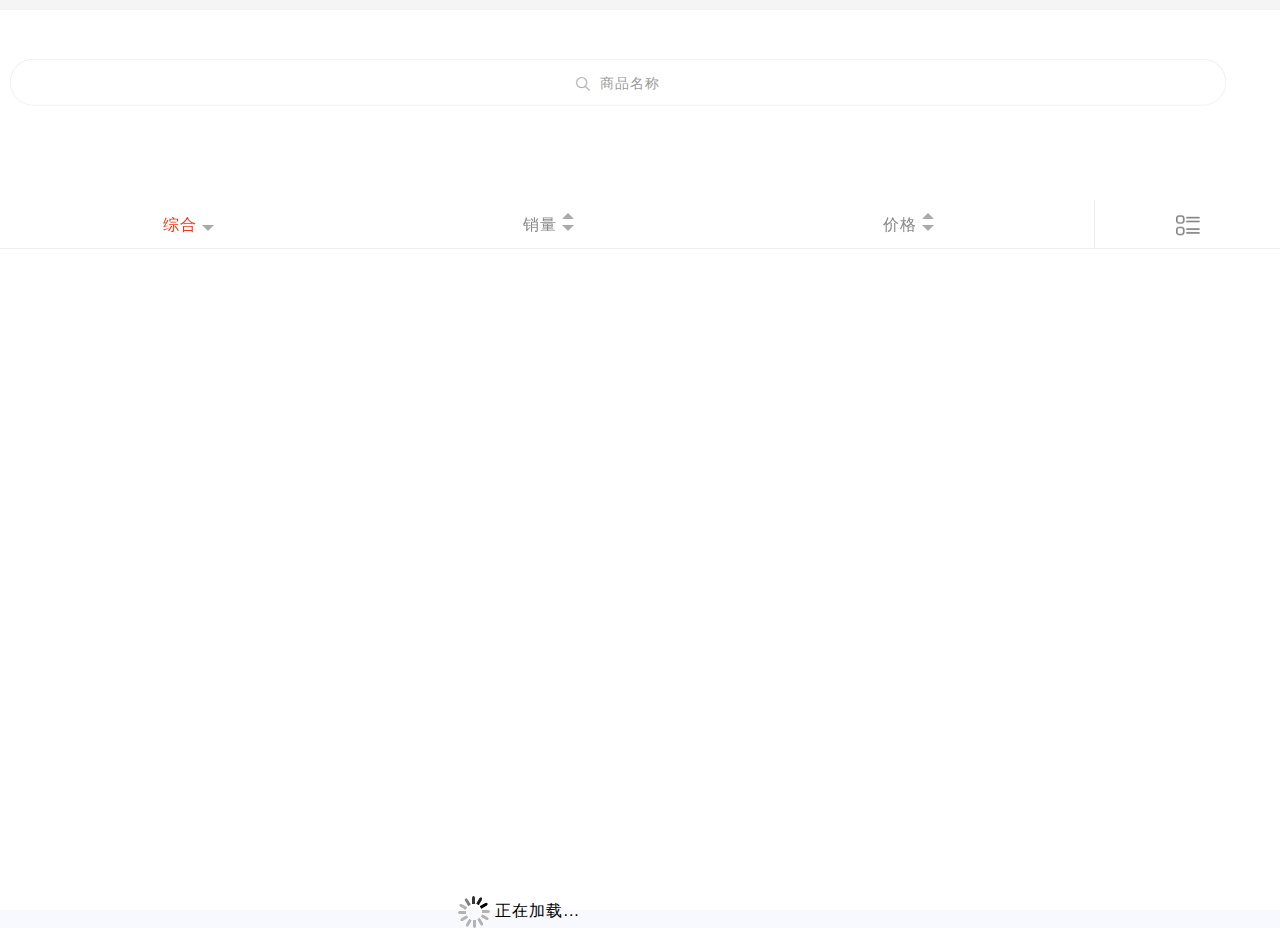
<file: index.html>
<!DOCTYPE html>
<html lang="en">

<head>
  <meta charset="UTF-8">
  <meta name="viewport" content="width=device-width, initial-scale=1.0">
  <meta http-equiv="X-UA-Compatible" content="ie=edge">
  <title>Document</title>
  <link rel="stylesheet" href="css/weui.min.css">
  <link rel="stylesheet" href="css/jquery-weui.min.css">
  <link rel="stylesheet" href="css/swiper.min.css">
  <link rel="stylesheet" href="css/index1.css">
  <link rel="stylesheet" href="http://at.alicdn.com/t/font_488112_jwsm2fctrw.css">

</head>

<body class="shop_index">
  <div class="menu-fixed">
    <header class="head bgc-t">
      <div class="fanhui back" id="back">
        <a href="javascript:;"><img src="images/back.png"></a>
      </div>
      <div class="span1 c000">淘宝</div>
      <div class="gengduo">
        <a href="my.html"> <i class="iconfont icon-person_line"></i></a>

      </div>

    </header>
    <div class="weui_search_bar bgc-t" id="search_bar">
      <form class="weui_search_outer">
        <div class="weui_search_inner">
          <i class="weui_icon_search"></i>
          <input type="search" class="weui_search_input" id="search_input" placeholder="商品名称" required />
          <a href="javascript:" class="weui_icon_clear" id="search_clear"></a>
        </div>
        <label for="search_input" class="weui_search_text" id="search_text">
          <i class="weui_icon_search"></i>
          <span>商品名称</span>
        </label>
      </form>
      <a href="javascript:" class="weui_search_ok" id="search">查询</a>
    </div>
    <div class="swiper-container swiper_taobao swiper1" style="display: none">
      <div class="swiper-wrapper ">
        <div class='swiper-slide'>
          <a href='javascript:;'>
            <img class='news-row-center w100' src="images/tb1.jpg">
          </a>
        </div>
        <div class='swiper-slide'>
          <a href='javascript:;'>
            <img class='news-row-center w100' src="images/tb2.jpg">
          </a>
        </div>
        <div class='swiper-slide'>
          <a href='javascript:;'>
            <img class='news-row-center w100' src="images/tb3.jpg">
          </a>
        </div>
        <div class='swiper-slide'>
          <a href='javascript:;'>
            <img class='news-row-center w100' src="images/tb4.jpg">
          </a>
        </div>
        <div class='swiper-slide'>
          <a href='javascript:;'>
            <img class='news-row-center w100' src="images/tb5.jpg">
          </a>
        </div>
      </div>
      <div class="swiper-pagination" style="bottom: 5px;"></div>
    </div>
    <div class="swiper-container swiper_tianmao swiper1" style="display: none">
      <div class="swiper-wrapper ">
        <div class='swiper-slide'>
          <a href='javascript:;'>
            <img class='news-row-center w100' src="images/tm1.jpg">
          </a>
        </div>
        <div class='swiper-slide'>
          <a href='javascript:;'>
            <img class='news-row-center w100' src="images/tm2.jpg">
          </a>
        </div>
        <div class='swiper-slide'>
          <a href='javascript:;'>
            <img class='news-row-center w100' src="images/tm3.jpg">
          </a>
        </div>
        <div class='swiper-slide'>
          <a href='javascript:;'>
            <img class='news-row-center w100' src="images/tm4.jpg">
          </a>
        </div>
        <div class='swiper-slide'>
          <a href='javascript:;'>
            <img class='news-row-center w100' src="images/tm5.jpg">
          </a>
        </div>
      </div>
      <div class="swiper-pagination" style="bottom: 5px;"></div>
    </div>
    <div class="swiper-container  swiper2 bcfff">
      <div class="swiper-wrapper">
        <div class='swiper-slide'>
          <div class="weui-row" id="menu">
          </div>
        </div>
        <div class='swiper-slide'>
          <div class="weui-row" id="menu1">
          </div>
        </div>
        <div class='swiper-slide'>
          <div class="weui-row" id="menu2">
          </div>
        </div>
        <div class='swiper-slide'>
          <div class="weui-row" id="menu3">
          </div>
        </div>
        <div class='swiper-slide'>
          <div class="weui-row" style="width: 94%" id="menu4">
          </div>
        </div>
      </div>
    </div>
    <div class="goods-search-list-nav">
      <ul id="nav_ul">
        <li><a href="javascript:void(0);" class="choice_unit current posr" id="sort_default">综合<span class="bottom"
              data-name=""></span></a></li>
        <li><a href="javascript:void(0);" class="choice_unit posr" id="search_adv">销量<span class="top"
              data-name="total_sales_asc">234</span><span data-name="total_sales_des" class="bottom"></span></a></li>
        <li><a href="javascript:void(0);" class="choice_unit posr" id="price">价格<span class="top"
              data-name="price_asc"></span><span class="bottom" data-name="price_des"></span></a></li>
      </ul>
      <div class="browse-mode"><a href="javascript:void(0);" id="show_style"><span class="browse-list"></span></a></div>

    </div>
  </div>

  <div class="container-index posr">
    <div style="background-color: #f5f5f5;height:10px;width:100%;"></div>
    <!-- <div class="menu">
            <ul id="menu">
            </ul>
        </div> -->
    <div class="container product-list" name="product-list">

    </div>
    <div class="comment_nextpage loading-more" style="position: absolute;bottom:0rem;left: 35%;">
      <div class="weui-infinite-scroll" style="padding-bottom:12px;">
        <img src="./images/loading.gif" style="vertical-align: middle;width: initial">
        正在加载...
      </div>
    </div>
    <div class="comment_nextpage loading-more1" style="position: absolute;bottom:0rem;left: 35%;display: none">
      <div class="weui-infinite-scroll" style="padding-bottom:12px;">
        已经到底了
      </div>
    </div>
  </div>
  <script src="js/jquery-3.3.1.min.js"></script>
  <script src="js/swiper.min.js"></script>
  <script src="js/jquery-weui.min.js"></script>
  <script src="js/index.js"></script>
  <script type="text/javascript">
    var loadMenuComplete = false;
    var loadItemComplete = false;
    var isEnd = false;
    var search = {
      pager_offset: 1,
      category_code: "",
      product_name: "数码",
      sort: ''
    }
    $.getUrlParam = function (name) {
      var reg = new RegExp("(^|&)" + name + "=([^&]*)(&|$)");
      var r = window.location.search.substr(1).match(reg);
      if (r != null) return unescape(r[2]);
      return null;
    }
    var shop_class = $.getUrlParam('params');
    shop_class = "tianmao"
    if (shop_class != null) {
      localStorage.setItem("shop_class", shop_class);
    } else {
      shop_class = localStorage.getItem("shop_class");
    }

    // window.jsInterface.getUserId();

    function callbackUserId(uid) {
      uid = 100161
      if (uid) {
        localStorage.setItem("uid", uid);
      }
    }
    $(function () {
      callbackUserId()
      $.ajax({
        type: "GET",
        url: "http://47.99.93.123:9090/rest/getCategory",
        dataType: "json",
        data: {
          parentId: 0,
          grade: 0
        },
        success: function (response) {
          $("#menu").html("");
          loadMenuComplete = true;
          var data = response.data;
          console.log(data)
          if (data && data.length > 0) {
            var data1 = data.slice(0, 10)
            var data2 = data.slice(10, 20)
            var data3 = data.slice(20, 30)
            var data4 = data.slice(30, 40)
            var data5 = data.slice(40, data.length)
            $.each(data1, function (index, item) {
              $("#menu").append("<div class='weui-col-20' data-test='" + item.name + "' data-code='" +
                item.id +
                "'><span>" + item.name + "</span></div>");
            });
            $.each(data2, function (index, item) {
              $("#menu1").append("<div class='weui-col-20' data-test='" + item.name +
                "' data-code='" + item.id +
                "'>" + item.name + "</div>");
            });
            $.each(data3, function (index, item) {
              $("#menu2").append("<div class='weui-col-20' data-test='" + item.name +
                "' data-code='" + item.id +
                "'>" + item.name + "</div>");
            });
            $.each(data4, function (index, item) {
              $("#menu3").append("<div class='weui-col-20' data-test='" + item.name +
                "' data-code='" + item.id +
                "'>" + item.name + "</div>");
            });
            $.each(data5, function (index, item) {
              $("#menu4").append("<div class='weui-col-20' data-test='" + item.name +
                "' data-code='" + item.id +
                "'>" + item.name + "</div>");
            });
            $("#menu .weui-col-20,#menu1 .weui-col-20").click(function (e) {
              if (e && e.target) {
                $("#search_input").val("");
                var event = e.target;
                search.category_code = search.category_code ? search.category_code : "";
                search.sort = search.sort ? search.sort : "";
                search.pager_offset = 1;
                search.product_name = $(this).data('test');
                $("div[name='product-list']").html("");
                getPageList(search);
              }
            });
          }
        }
      });
      init();
    })


    function init() {
      $("div[name='product-list']").html("");
      getPageList();
    }
    $("body").on("click", "#nav_ul li", function () {
      $('#nav_ul li').find('.choice_unit').removeClass("current");
      search.category_code = search.category_code ? search.category_code : "";
      search.product_name = search.product_name ? search.product_name : "";
      search.pager_offset = 1;
      $(this).find('.choice_unit').addClass("current");
      if ($(this).find('span.top').hasClass('current')) {
        $('#nav_ul li span.top,#nav_ul li span.bottom').removeClass("current");
        $(this).find('span.bottom').addClass("current").siblings().removeClass("current");
        var aaa = $(this).find('span.bottom').data('name');
        search.sort = $(this).find('span.bottom').data('name');
      } else {
        $('#nav_ul li span.top,#nav_ul li span.bottom').removeClass("current");
        $(this).find('span.top').addClass("current").siblings().removeClass("current");
        search.sort = $(this).find('span.top').data('name');
      }
      $("div[name='product-list']").html("");
      getPageList(search);

    })
    $("#search").click(function () {
      search.product_name = $("#search_input").val();
      search.category_code = search.category_code ? search.category_code : "";
      search.sort = search.sort ? search.sort : "";
      search.pager_offset = 1;
      if (search.product_name == '') {
        $.showDialog({
          content: "请输入搜索内容",
          type: "toast",
          duration: 2000,
          okCallback: function () {}
        });
        return false;
      } else {
        $("div[name='product-list']").html("");
        getPageList(search);

      }

    });
    $("div[name='product-list']").click(function (e) {
      if (e && e.target) {
        var target = e.target;
        var product_code = 0;
        if (target.dataset && target.dataset.code) {
          product_code = target.dataset.code;
          user_type = target.dataset.type;
          window.location.href = "detail.html?product_code=" + product_code;
        }

      }
    });
    $(window).scroll(function (e) {
      var scrollTop = $(window).scrollTop();
      var documentHeight = $(document).height();
      var windowHeight = $(window).height();
      if ((scrollTop >= (documentHeight - windowHeight)) && scrollTop > 550) {
        search.pager_offset += 1;
        var active = $(".active");
        if (active && active.length > 0 && active[0].dataset) {
          search.category_code = active[0].dataset.code;
        }

        if (isEnd) {
          $('.loading-more').hide()
          $('.loading-more1').show()
        } else {
          $('.loading-more1').hide()
          $('.loading-more').show()
          getPageList(search);
        }
      }
    });

    function getPageList() {
      $.ajax({
        type: "GET",
        url: "http://47.99.93.123:9090/rest/goodsList",
        dataType: "json",
        data: {
          keyword: search.product_name,
          pageSize: 20,
          pageIndex: search.pager_offset,
          sortName: search.sort,
          isCoupon: 0,
        },
        success: function (response) {
          var data = response.data.lists;
          console.log(data)
          loadItemComplete = true;
          if (data && data.length > 0) {
            $.each(data, function (index, item) {
              var imageUrl = item.imageInfo.imageList[0].url;
              var price = item.priceInfo.price ? item.priceInfo.price + '.00' : "0.00";
              if (imageUrl) {
                imageUrl = imageUrl.replace(/\\/g, "/");
              }
              $("div[name='product-list']").append("<div class='items'" +
                "' data-code='" + item.skuId +
                "'>" +
                "<img src=" + imageUrl +
                " data-code='" + item.skuId + "'>" +
                "<div class='infor posr' data-type='" + item.user_type +
                "' data-code='" + item.skuId + "'>" +
                "    <a href='#' class='desc' " +
                "' data-code='" + item.skuId + "'>" + item.skuName +
                "</a>" +
                "<p class='price-infor' data-code='" + item.skuId + "'>" +
                "<span class='price' data-code='" + item.skuId + "'>" + price +
                "</span><span class='price-unit'>NTOKEN/NUSD</span>" +
                "<span class='type tmall' data-code='" + item.skuId + "'>&nbsp;</span>" +
                "<span class=' tsales'>已售&nbsp;" + item.inOrderCount30Days + "</span>" +
                "</p>" +
                "<div class='coupon-infor fs'>50%积分回馈，相当于5折消费</div>" +
                "</div>" +
                "</div>"
              )
            });
            if (shop_class == 'taobao') {
              $('.menu-fixed,.tmall').removeClass('tianmao_shop').addClass('taobao_shop');
              $('.span1').html('淘宝');
              $('.swiper_taobao').show();
              $("#show_style").find('span').removeClass('browse-grid').addClass('browse-list')
              $('.product-list').find('.items').removeClass('item1').addClass('item')
            } else if (shop_class == 'tianmao') {
              $('.menu-fixed,.tmall').removeClass('taobao_shop').addClass('tianmao_shop');
              $('.span1').html('天猫');
              $('.swiper_tianmao').show();
              $("#show_style").find('span').removeClass('browse-list').addClass('browse-grid')
              $('.product-list').find('.items').removeClass('item').addClass('item1')
            }
            // if ($('#show_style').find('span').hasClass('browse-list')) {
            //   $('.product-list').find('.items').removeClass('item1').addClass('item')
            // } else {
            //   $('.product-list').find('.items').removeClass('item').addClass('item1')
            // }
            $("body").on("click", "#show_style .browse-list", function () {
              $(this).removeClass('browse-list').addClass('browse-grid')
              $('.product-list').find('.items').removeClass('item').addClass('item1')

            });
            $("body").on("click", "#show_style .browse-grid", function () {
              $(this).removeClass('browse-grid').addClass('browse-list')
              $('.product-list').find('.items').removeClass('item1').addClass('item')
            })
          } else {
            isEnd = true;
          }
        }
      });
    }
    var swiper = new Swiper('.swiper1', {
      observer: true,
      observeParents: true,
      pagination: {
        el: '.swiper-pagination',
        clickable: true,
      },
      autoplay: {
        delay: 2500,
        disableOnInteraction: false,
      },
      loop: true
    });

    var swiper = new Swiper('.swiper2', {

    });
  </script>
</body>

</html>
</file>
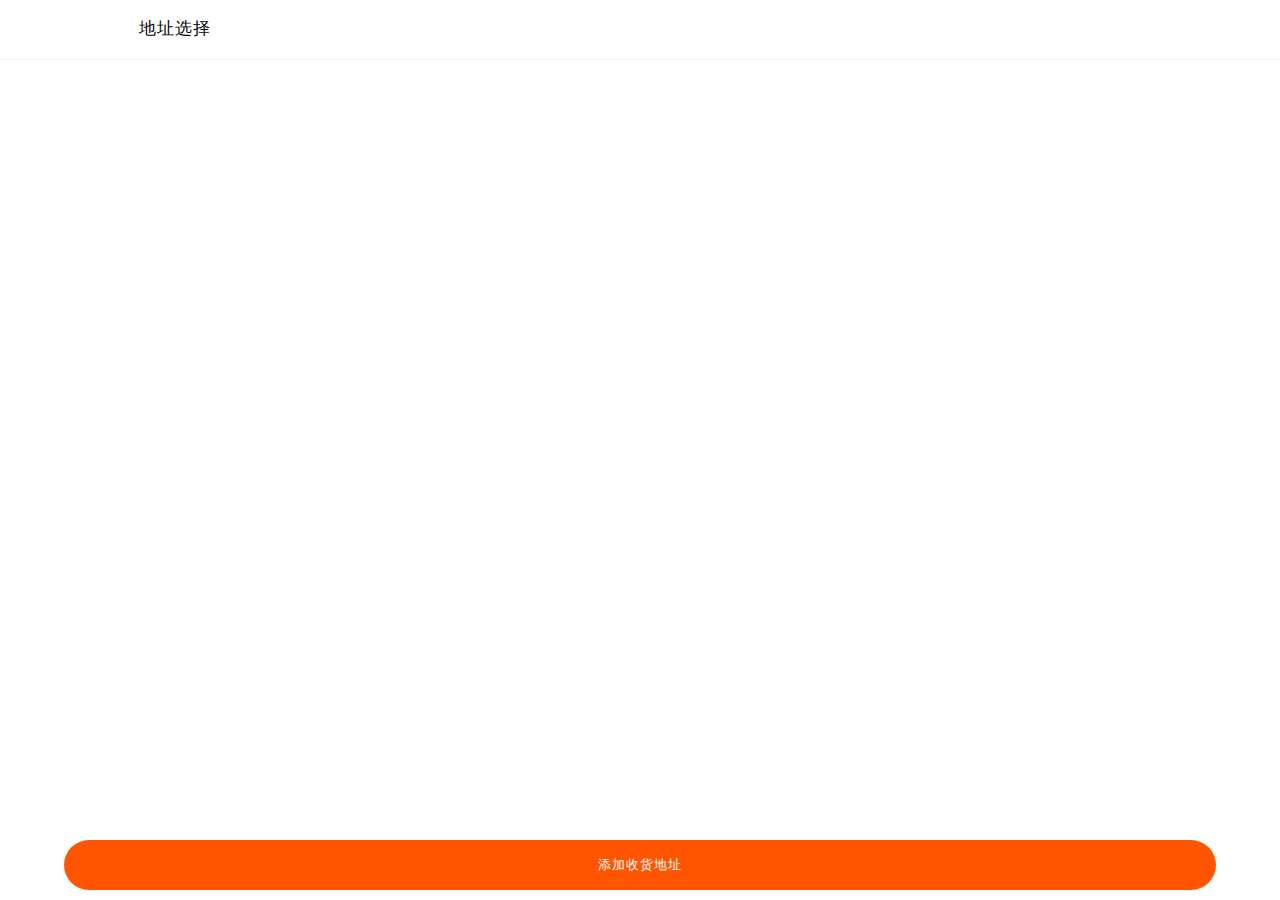
<file: address.html>
<!DOCTYPE html>
<html lang="en">

<head>
  <meta charset="UTF-8">
  <meta name="viewport" content="width=device-width, initial-scale=1.0">
  <meta http-equiv="X-UA-Compatible" content="ie=edge">
  <title>地址选择</title>
  <link rel="stylesheet" href="css/index1.css">
  <link rel="stylesheet" href="http://at.alicdn.com/t/font_488112_jwsm2fctrw.css">
  <style type="text/css">

  </style>
</head>

<body class="bcfff">
  <div class="menu-fixed line-bottom">
    <header class="head bcfff">
      <div class="fanhui back" name="back">
        <a href="javascript:;"><i class="iconfont icon-arrowleft cfff"></i></a>
      </div>
      <div class="span1 cfff">地址选择</div>
    </header>
  </div>
  <div class="container address-list">
    <div name="address-list" id="address-list">
      <!-- <div class='address-item'>
        <div class="address-item-left">
          <p class="name">姓名&nbsp;&nbsp;手机</p>
          <div class="address">
            <span>默认地址</span>
            地址地址地址地址地址地址地址地址地址地址地址地址地址地址地址地址
          </div>
        </div>
        <div class='address-item-right'>
          <div class='upp-action'>
            编辑
          </div>
        </div>
      </div> -->
    </div>
    <div class="submit-btn w100 bcfff"><input type="button" class="submit general-bgc" value="添加收货地址" /></div>
  </div>
  <script src="js/jquery-3.3.1.min.js"></script>
  <script src="js/constants.js"></script>
  <script>
    var user_id;
    var choice_address = [];
    $(function () {
      callbackUserId()
      $(".submit").click(function () {
        window.location.href = "new-address.html?uid=" + user_id;
      })
      $("div[name='back']").click(function () {
        history.go(-1)
      })
      $("body").on("click", ".address-item-left", function () {
        var address_id = $(this).data('id');
        var name = $(this).find('.name1').html();
        var phone = $(this).find('.phone').html();
        var address = $(this).find('.address_detail').html();
        choice_address = {
          id: address_id,
          name: name,
          phone: phone,
          address: address
        };
        localStorage.setItem("choice_address", JSON.stringify(choice_address));
        window.location.href = "order.html";
      })
      $("body").on("click", ".upp-action", function () {
        var address_id = $(this).data('id');
        window.location.href = "new-address.html?address_id=" + address_id;
      })
    })

    function callbackUserId() {
      var uid = localStorage.getItem("uid");
      if (uid) {
        $.ajax({
          type: "POST",
          url: "http://47.91.155.218:18080/mall/api/address/list",
          dataType: "json",
          data: {
            uid: uid
          },
          success: function (response) {
            var item = response;
            user_id = item.customer_id;
            if (item && item.data && item.data.length > 0) {
              for (var i = 0; i < item.data.length; i++) {
                var _html = "<div class='address-item  line-bottom' data-id='" + item.data[i].address_id + "'>" +
                  "<div class='address-item-left' data-id='" + item.data[i].address_id + "'>" +
                  "<p class='name'><span class='name1'>" + item.data[i].address_linkman +
                  "</span>&nbsp;&nbsp;<span class='phone'>" + item.data[i]
                  .address_telphone +
                  "</span></p>" +
                  " <div class='address address_detail'>";
                if (item.data[i].address_state == 1) {
                  _html += "<span class='choice'>默认地址</span><span class='address address_detail'>";
                }
                _html += item.data[i].province + " " + item.data[i].city + " " +
                  item.data[i].area + " " + item.data[i].address_address + "</span>" +
                  "</div></div>" +
                  "<div class='address-item-right'><div class='upp-action' data-id='" + item.data[i].address_id +
                  "'>编辑</div></div>" +
                  "</div>";
                $("#address-list").append(_html)
              }
            }
          }
        })
      }

    }
  </script>
</body>

</html>
</file>
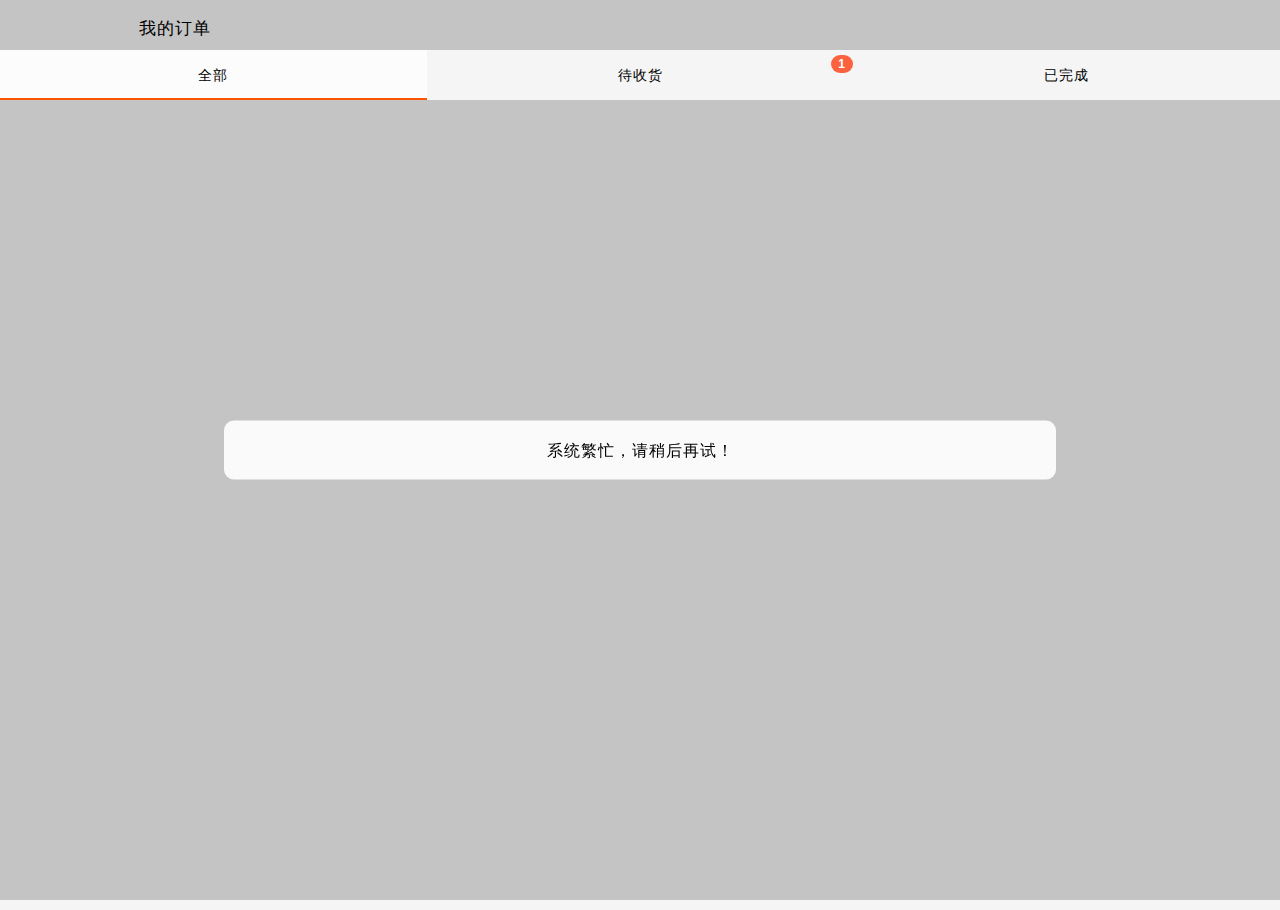
<file: my-order.html>
<!DOCTYPE html>
<html lang="en">

<head>
  <meta charset="UTF-8">
  <meta name="viewport" content="width=device-width, initial-scale=1.0">
  <meta http-equiv="X-UA-Compatible" content="ie=edge">
  <title>我的订单</title>
  <link rel="stylesheet" href="css/index1.css">
  <link rel="stylesheet" href="http://at.alicdn.com/t/font_488112_jwsm2fctrw.css">
  <style type="text/css">
    body,
    .head {
      background: #F5F5F5;
    }
  </style>
</head>

<body class="my-order">
  <div class="menu-fixed">
    <header class="head">
      <div class="fanhui back">
        <a href="javascript:;"><i class="iconfont icon-arrowleft cfff"></i></a>
      </div>
      <div class="span1 cfff">我的订单</div>
    </header>
  </div>
  <div data-am-widget="tabs" class="am-tabs am-tabs1 am-tabs-d2 am-no-layout">
    <ul class="am-tabs-nav am-cf">
      <li class="am-active" data-code=''>全部</li>
      <!-- <li class="" data-code='1'>待付款<span class="am-badge am-round1">1</span></li> -->
      <li class="" data-code='2'>待收货<span class="am-badge am-round2">1</span></li>
      <!-- <li class="" data-code='3'>已取消</li> -->
      <li class="" data-code='4'>已完成</li>
      <!-- <li class="" data-code='5'>退货</li> -->
    </ul>
  </div>
  <div data-am-widget="tabs" class="am-tabs am-tabs2 am-tabs-d2 am-no-layout" style="padding-top: 100px">

    <div class="mo_list am-margin-top-sm" style="position: relative;">
      <div name='product-list' style="padding-bottom: 60px;">

      </div>
      <div class="order-no">
        <img src="./images/dingdan-no.png">
      </div>
      <div class="comment_nextpage loading-more" style="position: absolute;bottom:0rem;left: 35%;display:none">
        <div class="weui-infinite-scroll" style="padding-bottom:12px;">
          <img src="./images/loading.gif" style="vertical-align: middle">
          正在加载...
        </div>
      </div>
      <div class="comment_nextpage loading-more1" style="position: absolute;bottom:0rem;left: 35%;display: none">
        <div class="weui-infinite-scroll" style="padding-bottom:12px;">
          已经到底了
        </div>
      </div>
      <div class="am-fr" id="page" style="font:12px/1.5 Arial;">
      </div>
    </div>
  </div>
  <script src="js/jquery-3.3.1.min.js"></script>
  <script src="js/index.js"></script>
  <script>
    var loadMenuComplete = false;
    var loadItemComplete = false;
    var isEnd = false;
    var search = {
      pager_offset: 0,
      order_state: "",
    };
    $(function () {
      getPageList();
      $(window).scroll(function (e) {
        var scrollTop = $(window).scrollTop();
        var documentHeight = $(document).height();
        var windowHeight = $(window).height();

        if ((scrollTop >= (documentHeight - windowHeight)) && scrollTop > 200) {
          search.pager_offset += 4;
          var active = $(".am-active");
          if (active && active.length > 0 && active[0].dataset) {
            search.order_state = active[0].dataset.code;
          }
          if (isEnd) {
            $('.loading-more').hide()
            $('.loading-more1').show()
          } else {
            $('.loading-more1').hide()
            $('.loading-more').show()

            getPageList(search);
          }
        }
      });
      $(".am-tabs-nav").click(function (e) {
        $('.loading-more1').hide();
        isEnd = false;
        if (e && e.target) {
          var event = e.target;
          search.order_state = $(event).data('code');
          search.pager_offset = 0;
          search.product_name = $(event).html();
          $(event).siblings().each(function (index, item) {
            $(item).removeClass("am-active");
          });
          $(event).addClass("am-active");
          $("div[name='product-list']").html("");
          getPageList(search);

        }
      });
      $(".back").click(function () {
        history.go(-1);
      })
      $("div[name='product-list']").click(function (e) {
        if (e && e.target) {
          var target = e.target;
          var order_code = 0;
          if (target.dataset && target.dataset.code) {
            order_code = target.dataset.code;
            window.location.href = "order-detail.html?order_code=" + order_code;
          }

        }
      });
    })

    function getPageList() {
      user_uid = localStorage.getItem("uid");
      var params = {
        order_state: search.order_state,
        user_uid: user_uid,
        pager_offset: search.pager_offset,
        pager_openset: 4
      }
      $.ajax({
        type: 'POST',
        url: 'http://47.91.155.218:18080/mall/api/taobaoOrder/list',
        contentType: "application/json;charset=UTF-8",
        data: JSON.stringify(params),
        success: function (response) {
          var item = JSON.parse(response);
          var data = item.data.taobaoorderlist;
          var order_state = item.order_state;
          loadItemComplete = true;
          if (item.code == 200) {
            $('.am-round1').html(item.data.count_state1);
            $('.am-round2').html(item.data.count_state2)
            if (order_state == '' || order_state == 2 || order_state == 4) {
              if (data && data.length > 0) {

                $(".order-no").hide();
                if (data.length < 4) {
                  isEnd = true;
                }
                $.each(data, function (index, item) {

                  if (order_state == 2) {
                    var orderState = '待收货';
                  } else if (order_state == 4) {
                    var orderState = '已完成';
                  }
                  console.log(orderState)
                  if (orderState == undefined) {
                    orderState = ''
                  }
                  $("div[name='product-list']").append(
                    "<div class='box am-padding-xs am-margin-bottom-xs' data-code='" + item.order_code +
                    "'>" +
                    "<div class='mo_list_tit' data-code='" + item.order_code +
                    "'>" +
                    "<a class='mine' href='javascript:void(0);' data-code='" + item.order_code +
                    "'>订单编号：" + item.order_code + "</a>" +
                    "<div class='wait' data-code='" + item.order_code +
                    "'>" + orderState +
                    "</div>" +
                    "</div>" +
                    "<ul class='' data-code='" + item.order_code +
                    "' id='order-lists'><li><div>" +
                    "<img data-code='" + item.order_code +
                    "' src='" + item.product_url +
                    "' width='60' height='60'></div>" +
                    "<div class='t_name' data-code='" + item.order_code +
                    "'><span class='shop_img'></span><span style='text-indent: 30px;display: inline-block;'>" +
                    item.product_name +
                    "</span><div class='t_price' data-code='" + item.order_code +
                    "'>" +
                    "<p>" + item.ntoken + ".00&nbsp;NTOKEN+" + item.nusd +
                    ".00&nbsp;NUSD</p>" +
                    "</div>" +
                    "</div>" +
                    "</li></ul>" +

                    "<div class='mo_total data-code='" + item.order_code +
                    "''>" +
                    "<div class='am-padding-bottom'>" +
                    "<span class='mo_t_mun' data-code='" + item.order_code +
                    "'>共计" + item.product_number + "件商品 合计： </span><span>" + item
                    .ntoken + ".00&nbsp;NTOKEN+" + item.nusd + ".00&nbsp;NUSD</span>" +
                    " </div>" +
                    "<div class = 'am-padding-bottom mt5' data-code='" + item.order_code +
                    "'> " +
                    "<span class='mo_t_mun' data-code='" + item.order_code +
                    "'>购物手续费：" + item.tip_money + ".00&nbsp;NINECOIN</span>" +
                    "</div>" +
                    "</div></div>"
                  )

                  var shop_class = localStorage.getItem("shop_class");
                  if (shop_class == 'taobao') {
                    $('.shop_img').removeClass('tianmao_shop').addClass('taobao_shop');
                  } else if (shop_class == 'tianmao') {
                    $('.shop_img').removeClass('taobao_shop').addClass('tianmao_shop');
                  }
                });

              } else {
                console.log(search.pager_offset)
                if (search.pager_offset == 0) {
                  $(".order-no").show();
                  $('.loading-more1').hide()
                  $('.loading-more').hide()
                } else {
                  $(".order-no").hide();
                  $('.loading-more1').show()
                  $('.loading-more').hide();
                }

                isEnd = true;
              }
            } else {
              $(".order-no").show();
              $('.loading-more1').hide()
              $('.loading-more').hide()
            }
          } else {
            $.showDialog({
              content: "获取订单失败",
              type: "toast",
              duration: 2000,
              callback: function () {
                // window.location.reload();
              }
            });

          }

        },
        error: function () {
          $.showDialog({
            content: "系统繁忙，请稍后再试！",
            type: "toast",
            duration: 2000
          });
        }
      });
    }
  </script>
</body>

</html>
</file>
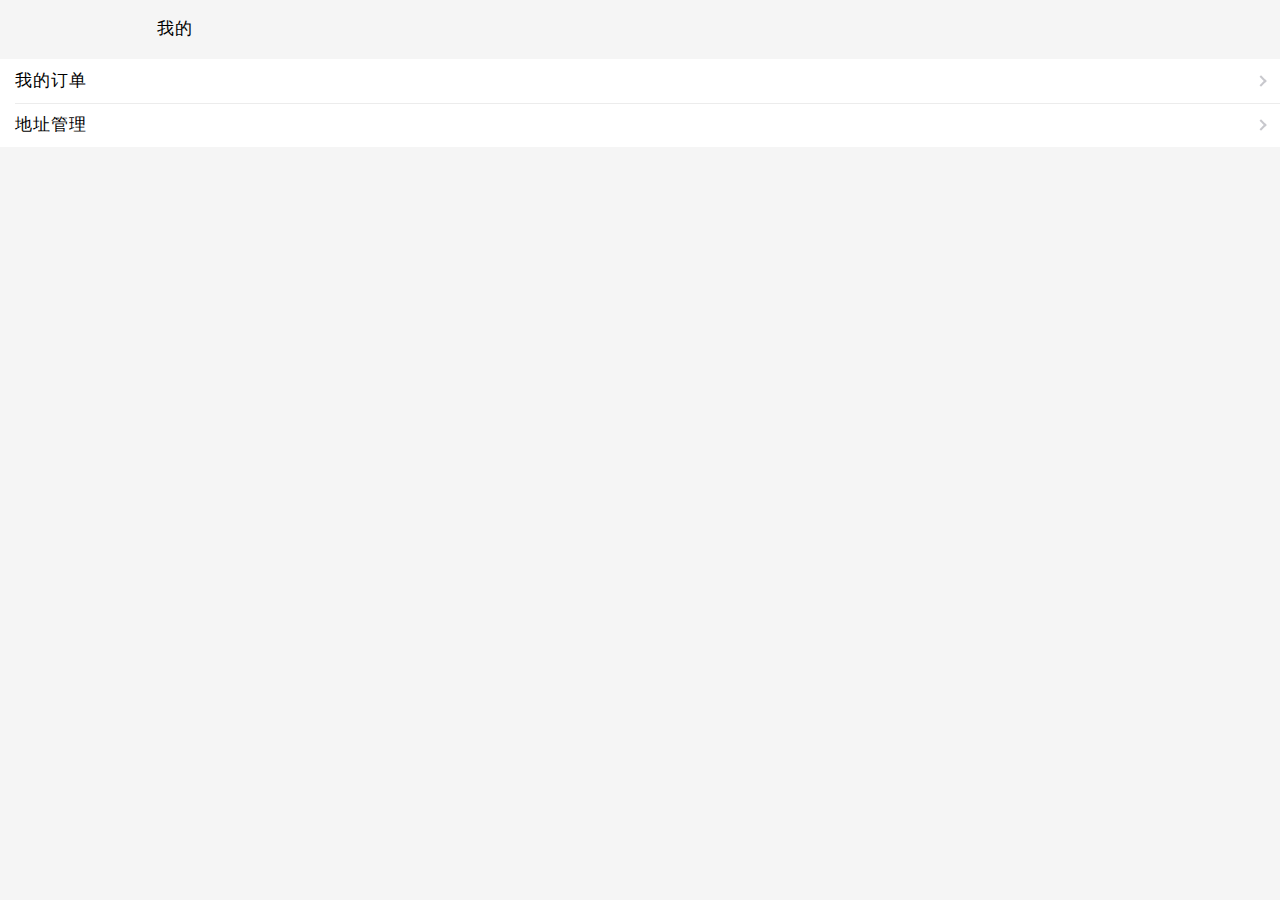
<file: my.html>
<!DOCTYPE html>
<html lang="en">

<head>
  <meta charset="UTF-8">
  <meta name="viewport" content="width=device-width, initial-scale=1.0">
  <meta http-equiv="X-UA-Compatible" content="ie=edge">
  <title>我的订单</title>
  <link rel="stylesheet" href="css/weui.min.css">
  <link rel="stylesheet" href="css/jquery-weui.min.css">
  <link rel="stylesheet" href="css/swiper.min.css">
  <link rel="stylesheet" href="css/index1.css">
  <link rel="stylesheet" href="http://at.alicdn.com/t/font_488112_jwsm2fctrw.css">
  <style type="text/css">
    body,
    .head {
      background: #F5F5F5;
    }
  </style>
</head>

<body class="my-order">
  <div class="menu-fixed">
    <header class="head">
      <div class="fanhui back">
        <a href="index.html"><i class="iconfont icon-arrowleft cfff"></i></a>
      </div>
      <div class="span1 cfff">我的</div>
    </header>
  </div>
  <div class="weui_cells weui_cells_access my">
    <a class="weui_cell" href="my-order.html">
      <div class="weui_cell_hd">
      </div>
      <div class="weui_cell_bd weui_cell_primary">
        <p>我的订单</p>
      </div>
      <div class="weui_cell_ft">

      </div>
    </a>
    <a class="weui_cell" href="address.html">
      <div class="weui_cell_hd">
      </div>
      <div class="weui_cell_bd weui_cell_primary">
        <p>地址管理</p>
      </div>
      <div class="weui_cell_ft">

      </div>
    </a>
  </div>

  <script src="js/jquery-3.3.1.min.js"></script>
  <script src="js/index.js"></script>
  <script>

  </script>
</body>

</html>
</file>
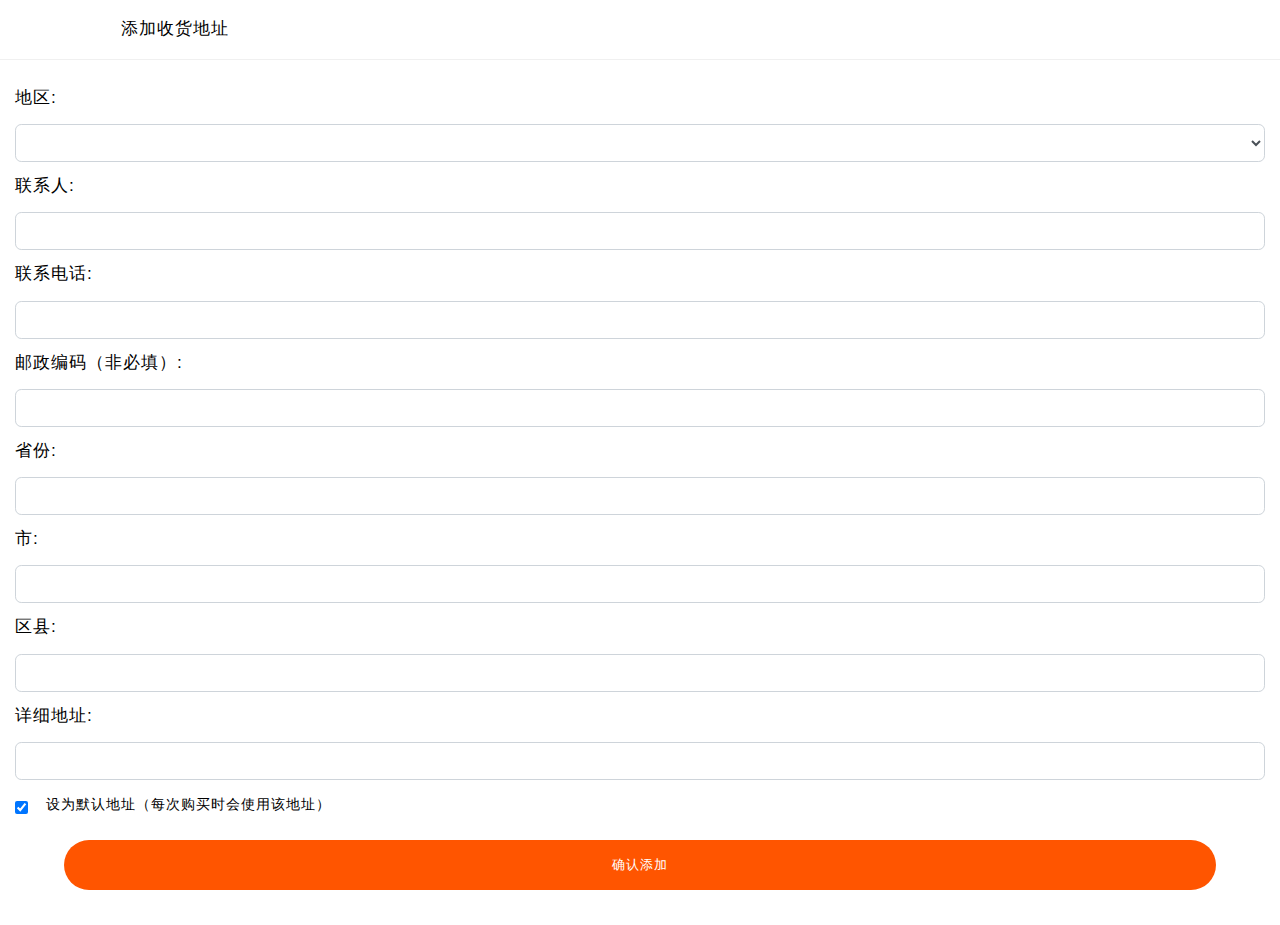
<file: new-address.html>
<!DOCTYPE html>
<html lang="en">

<head>
  <meta charset="UTF-8">
  <meta name="viewport" content="width=device-width, initial-scale=1.0">
  <meta http-equiv="X-UA-Compatible" content="ie=edge">
  <title>添加收货地址</title>
  <link rel="stylesheet" href="css/index1.css">
  <link rel="stylesheet" href="http://at.alicdn.com/t/font_488112_jwsm2fctrw.css">
</head>

<body>
  <div class="menu-fixed line-bottom">
    <header class="head bcfff">
      <div class="fanhui back" name="back">
        <a href="javascript:;"><i class="iconfont icon-arrowleft cfff"></i></a>
      </div>
      <div class="span1 cfff">添加收货地址</div>
    </header>
  </div>
  <div class="container new-address">
    <div class="new-address-form">
      <div class="form-group">
        <label for="sel1">地区:</label>
        <select class="form-control select" id="sel1">
        </select>
      </div>
      <div class="form-group">
        <label for="usr">联系人:</label>
        <input type="text" class="form-control" id="usr" value="">
      </div>
      <div class="form-group">
        <label for="usr">联系电话:</label>
        <input type="text1" class="form-control" id="tel" value="">
      </div>
      <div class="form-group">
        <label for="usr">邮政编码（非必填）:</label>
        <input type="text2" class="form-control" id="zipCode" value="">
      </div>
      <div class="form-group">
        <label for="usr">省份:</label>
        <input type="text3" class="form-control" id="province" value="">
      </div>
      <div class="form-group">
        <label for="usr">市:</label>
        <input type="text4" class="form-control" id="city" value="">
      </div>
      <div class="form-group">
        <label for="usr">区县:</label>
        <input type="text5" class="form-control" id="area" value="">
      </div>
      <div class="form-group">
        <label for="usr">详细地址:</label>
        <input type="text6" class="form-control" id="address_address" value="">
      </div>

      <div class="form-check">
        <label class="form-check-label">
          <input class="form-check-input" type="checkbox" checked /> 设为默认地址（每次购买时会使用该地址）
        </label>
      </div>
    </div>
    <div class="submit-btn w100 bcfff"><input type="button" class="submit general-bgc" value="确认添加" /></div>
  </div>
  <script src="js/jquery-3.3.1.min.js"></script>
  <script src="js/index.js"></script>
  <script>
    $.getUrlParam = function (name) {
      var reg = new RegExp("(^|&)" + name + "=([^&]*)(&|$)");
      var r = window.location.search.substr(1).match(reg);
      if (r != null) return unescape(r[2]);
      return null;
    }
    var address_id;
    $(function () {
      $.ajax({
        type: "POST",
        url: "http://47.91.155.218:18080/mall/api/region/list",
        dataType: "json",
        success: function (response) {
          var item = response;
          if (item && item.data && item.data.length > 0) {
            for (var i = 0; i < item.data.length; i++) {
              var _html = "<option data-id='" + item.data[i].id + "' value='" + item.data[i].country_namesc +
                "'>" + item.data[i]
                .country_namesc + "</option>";
              $(".form-control").append(_html)
            }
          }
        }
      });
      address_id = $.getUrlParam('address_id');
      if (address_id) {
        var params = {
          address_id: address_id
        }
        $.ajax({
          type: "POST",
          url: "http://47.91.155.218:18080/mall/api/address/updateInit",
          contentType: "application/json;charset=UTF-8",
          data: JSON.stringify(params),
          success: function (response) {
            var item = JSON.parse(response);
            var aa = item.data.region_id;
            $('#sel1').find("option[data-id=" + aa + "]").attr("selected", true);
            $("#tel").val(item.data.address_telphone);
            $("#usr").val(item.data.address_linkman);
            $("#zipCode").val(item.data.address_zipcode);
            $("#province").val(item.data.province);
            $("#city").val(item.data.city);
            $("#area").val(item.data.area);
            $("#address_address").val(item.data.address_address);
          }
        });
      }
      $(".submit").click(function () {
        var $_this = $(this).parents('.new-address');
        var customer_id = localStorage.getItem("uid");
        var region_id = $_this.find('#sel1 option:selected').data('id')
        var address_linkman = $_this.find('#usr').val()
        var address_telphone = $_this.find('#tel').val()
        var address_zipcode = $_this.find('#zipCode').val()
        var province = $_this.find('#province').val()
        var city = $_this.find('#city').val()
        var area = $_this.find('#area').val()
        var address_address = $_this.find('#address_address').val()
        var address_state = $_this.find('.form-check-input').is(":checked")
        if (address_linkman == '') {
          $.showDialog({
            content: "请输入联系人名称",
            type: "toast",
            duration: 2000
          });
          return false;
        }
        if (address_telphone == '') {
          $.showDialog({
            content: "请输入联系电话",
            type: "toast",
            duration: 2000
          });
          return false;
        }
        if (province == '') {
          $.showDialog({
            content: "请输入省",
            type: "toast",
            duration: 2000
          });
          return false;
        }
        if (city == '') {
          $.showDialog({
            content: "请输入市",
            type: "toast",
            duration: 2000
          });
          return false;
        }
        if (area == '') {
          $.showDialog({
            content: "请输入区",
            type: "toast",
            duration: 2000
          });
          return false;
        }
        if (address_address == '') {
          $.showDialog({
            content: "请输入详细地址",
            type: "toast",
            duration: 2000
          });
          return false;
        }
        if (address_state == false) {
          $.showDialog({
            content: "请选择默认地址",
            type: "toast",
            duration: 2000
          });
          return false;
        }
        var sendData = {
          customer_id: customer_id,
          region_id: region_id,
          address_linkman: address_linkman,
          address_telphone: address_telphone,
          address_zipcode: address_zipcode,
          province: province,
          city: city,
          area: area,
          address_address: address_address,
          address_state: 1
        };
        var sendData1 = {
          customer_id: customer_id,
          region_id: region_id,
          address_linkman: address_linkman,
          address_telphone: address_telphone,
          address_zipcode: address_zipcode,
          province: province,
          city: city,
          area: area,
          address_address: address_address,
          address_state: 1,
          address_id: address_id
        };
        if (address_id) {
          $.ajax({
            type: 'POST',
            url: 'http://47.91.155.218:18080/mall/api/address/update',
            contentType: "application/json;charset=UTF-8",
            data: JSON.stringify(sendData1),
            success: function (response) {
              var item = JSON.parse(response);
              if (item.code == 200) {
                $.showDialog({
                  content: "修改地址成功",
                  type: "toast",
                  duration: 2000,
                  callback: function () {
                    window.location.href = "address.html";
                  }
                });
              } else {
                $.showDialog({
                  content: "修改地址失败",
                  type: "toast",
                  duration: 2000,
                  callback: function () {
                    window.location.reload();
                  }
                });

              }

            },
            error: function () {
              $.showDialog({
                content: "系统繁忙，请稍后再试！",
                type: "toast",
                duration: 2000
              });
            }
          });
          return false;
        } else {
          $.ajax({
            type: 'POST',
            url: 'http://47.91.155.218:18080/mall/api/address/save',
            contentType: "application/json;charset=UTF-8",
            data: JSON.stringify(sendData),
            success: function (response) {
              var item = JSON.parse(response);
              if (item.code == 200) {
                $.showDialog({
                  content: "添加地址成功",
                  type: "toast",
                  duration: 2000,
                  callback: function () {
                    window.location.href = "address.html";
                  }
                });
              } else {
                $.showDialog({
                  content: "添加地址失败",
                  type: "toast",
                  duration: 2000,
                  callback: function () {
                    window.location.reload();
                  }
                });

              }

            },
            error: function () {
              $.showDialog({
                content: "系统繁忙，请稍后再试！",
                type: "toast",
                duration: 2000
              });
            }
          });
          return false;
        }

      })
      $(".back").click(function () {
        history.go(-1)
      });
    })
  </script>
</body>

</html>
</file>
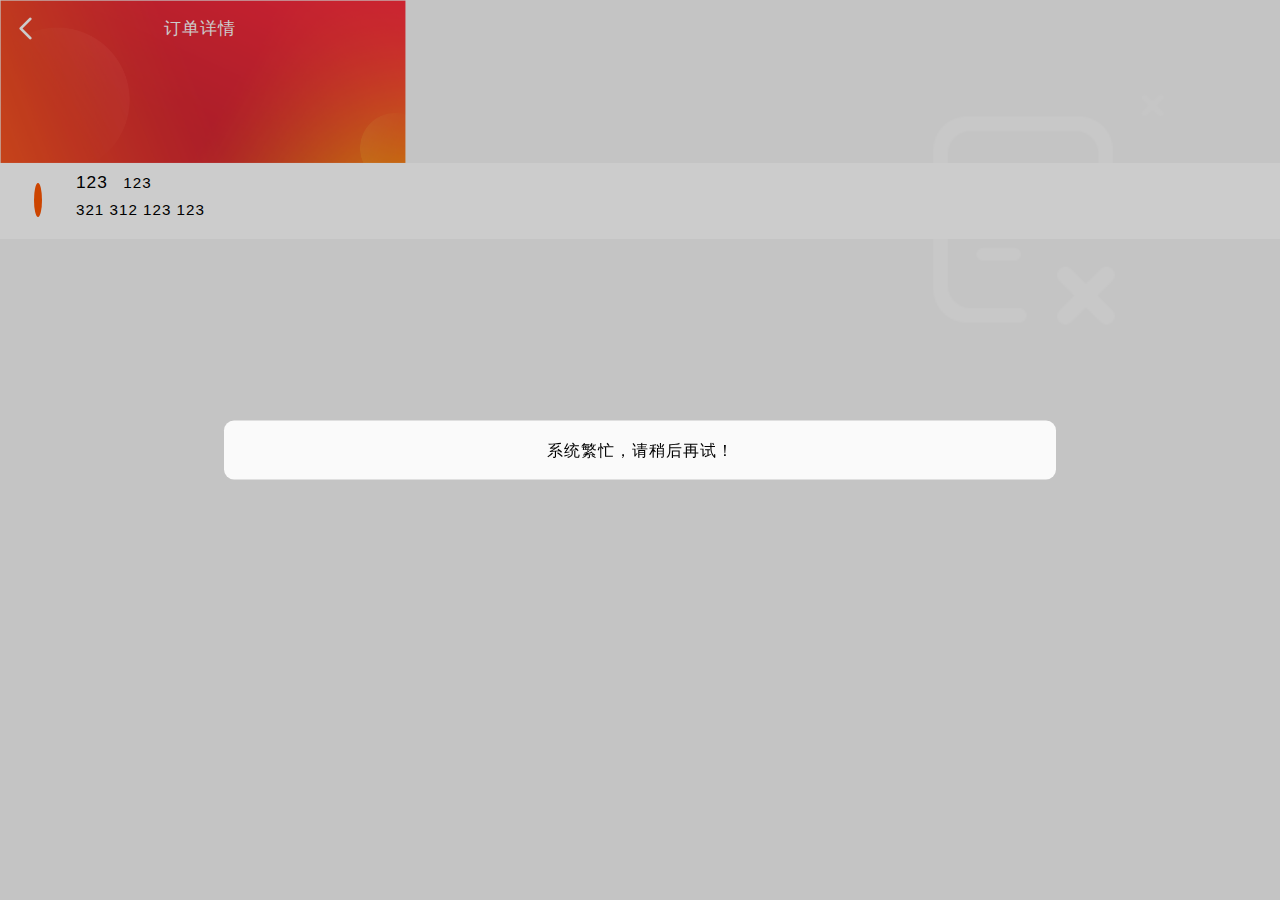
<file: order-detail.html>
<!DOCTYPE html>
<html lang="en">

<head>
  <meta charset="UTF-8">
  <meta name="viewport" content="width=device-width, initial-scale=1.0">
  <meta http-equiv="X-UA-Compatible" content="ie=edge">
  <title>Document</title>
  <link rel="stylesheet" href="css/weui.min.css">
  <link rel="stylesheet" href="css/jquery-weui.min.css">
  <link rel="stylesheet" href="css/swiper.min.css">
  <link rel="stylesheet" href="css/index1.css">
  <link rel="stylesheet" href="http://at.alicdn.com/t/font_488112_jwsm2fctrw.css">

</head>

<body class="shop_orderdetail">
  <div class="menu-fixed posr">
    <img class="posa eadit" src="images/ordertdetail1.png">
    <header class="head bgc-t">
      <div class="fanhui back">
        <a href="javascript:;"><img src="images/back.png"></a>
      </div>
      <div class="span1 c000">订单详情</div>
      <div class="gengduo">
        <a href="my.html"> <i class="iconfont icon-person_line"></i></a>

      </div>
      <div class="posa orders c000">
        <p class="name"></p>
        <p class="number"></p>
      </div>

    </header>
  </div>

  <div class="container-orderdetail posr my-order">
    <div class="address-infor" name="address-infor">
      <div class="icon  "><i class="iconfont icon-map_line- general-bgc"></i></div>
      <div class="address">
        <p class="address-name">
          <span name="addressName" class="addressName">123</span>
          <span name="phoneNumber" class="phoneNumber">123</span>
        </p>
        <p name="detailAddress" class="detailAddress" style="padding-top: 7px;"><span class="address address_detail">321
            312 123 123</span></p>
      </div>
    </div>
    <div data-am-widget="tabs" class="am-tabs am-tabs2 am-tabs-d2 am-no-layout">

      <div class="mo_list am-margin-top-sm" style="position: relative;">
        <div name='product-list' id="product-list">

        </div>
      </div>

    </div>
  </div>
  </div>
  <script src="js/jquery-3.3.1.min.js"></script>
  <script src="js/swiper.min.js"></script>
  <script src="js/jquery-weui.min.js"></script>
  <script src="js/index.js"></script>
  <script type="text/javascript">
    $.getUrlParam = function (name) {
      var reg = new RegExp("(^|&)" + name + "=([^&]*)(&|$)");
      var r = window.location.search.substr(1).match(reg);
      if (r != null) return unescape(r[2]);
      return null;
    }
    $(function () {
      $(".back").click(function () {
        history.go(-1);
      });
      var params = {
        order_code: $.getUrlParam('order_code')
      }
      $.ajax({
        type: 'POST',
        url: 'http://47.91.155.218:18080/mall/api/taobaoOrder/get',
        contentType: "application/json;charset=UTF-8",
        data: JSON.stringify(params),
        success: function (response) {
          console.log(response)
          var item1 = JSON.parse(response);
          var item = item1.data;
          console.log(item1)
          if (item1.code == 200) {
            console.log(item.code)
            $("span[name='addressName']").html(item1.address.address_linkman);
            $("span[name='phoneNumber']").html(item1.address.address_telphone);
            $("p[name='detailAddress']").html(item1.address.province + item1.address.city + item1.address
              .area + item1.address.address_address);
            if (item) {
              var order_state = item.order_state;
              if (order_state == 2) {
                var orderState = '待收货';
              } else if (order_state == 4) {
                var orderState = '已完成';
              }
              $('.name').html('买家' + orderState);
              $('.number').html('订单编号：' + item.order_code)
              var tip_money = item.tip_mone ? item.tip_mone : '0.00';
              var _html = "<div class='box am-padding-xs am-margin-bottom-xs'>" +
                "<ul class='' id='order-lists'>" +
                "<li>" +
                "<div><img src='" + item.product_url + "' width='60' height='60'></div>" +
                "<div class ='t_name'> <span class='shop_img'></span><span style='text-indent: 30px;display: inline-block;'>" +
                item.product_name +
                "</span><div class ='t_price'>" +
                "<p >" + item.ntoken + ".00&nbsp;NTOKEN + " + item.nusd +
                ".00&nbsp;NUSD</p></div></div></li></ul>" +
                "<div class ='mo_total'>" +
                "<div class ='am-padding-bottom'><span class ='mo_t_mun'>共计" + item.product_number +
                "件商品 合计：" + "</span><span>" + item.ntoken + ".00&nbsp;NTOKEN+" + item.nusd +
                ".00&nbsp;NUSD</span></div>" +
                "<div class ='am-padding-bottom mt5'><span class='mo_t_mun'>购物手续费:" + tip_money +
                ".00&nbsp;NINECOIN</span></div>" +
                "</div></div>";
              // if (order_state == 2 || order_state == 4) {
              var delivery_way = item.delivery_way ? item.delivery_way : '';
              var homedelivery_way = item.homedelivery_way ? item.homedelivery_way : '';
              var delivery_code = item.delivery_code ? item.delivery_code : '';
              _html += "<div class='am-padding-xs bcfff'>" +
                "<div class='options' id='selectOptions'>" +
                "<span class='mr10 c666'><span class='shuxian general-color'>|</span>发货信息</span>" +
                "</div>" +
                "<div class='options' id='selectOptions'>" +
                "<span class='mr10 c666'>配送方式：</span><span class='icon' >" + delivery_way + "</span>" +
                "</div>" +
                "<div class='options' id='selectOptions'>" +
                "<span class='mr10 c666'>宅配方式：</span><span class='icon'>" + homedelivery_way +
                "</span>" +
                "</div>" +
                "<div class='options' id='selectOptions'>" +
                "<span class='mr10 c666'>运单编号：</span><span class='icon' >" + delivery_code +
                "</span>" +
                "</div>" +
                "</div>";
              // }
              var paytime = item.paytime ? item.paytime : '';
              var sendtime = item.sendtime ? item.sendtime : '';
              var sendtime = item.sendtime ? item.sendtime : '';
              var canceltime = item.canceltime ? item.canceltime : '';
              var completetime = item.completetime ? item.completetime : '';
              _html += "<div class='mt10 am-padding-xs bcfff'>" +
                "<div class='options' id='selectOptions'>" +
                "<span class='mr10 c666'>下单时间：</span><span class='icon c666' name='NToken'>" + paytime +
                "</span>" +
                "</div>" +
                "<div class='options' id='selectOptions'>" +
                "<span class='mr10 c666'>付款时间：</span><span class='icon c666' name='NToken'>" + paytime +
                "</span>" +
                "</div>" +
                "<div class='options' id='selectOptions'>" +
                "<span class='mr10 c666'>发货时间：</span><span class='icon c666' name='NToken'>" + sendtime +
                "</span>" +
                "</div>" +
                "<div class='options' id='selectOptions'>" +
                "<span class='mr10 c666'>取消时间：</span><span class='icon c666'>" + canceltime + "</span>" +
                "</div>" +
                "<div class='options' id='selectOptions'>" +
                "<span class='mr10 c666'>完成时间：</span><span class='icon c666' name='NToken'>" + completetime +
                "</span>" +
                "</div>" +
                "</div>";

              $("#product-list").append(_html);
              var shop_class = localStorage.getItem("shop_class");
              if (shop_class == 'taobao') {
                $('.shop_img').removeClass('tianmao_shop').addClass('taobao_shop');
              } else if (shop_class == 'tianmao') {
                $('.shop_img').removeClass('taobao_shop').addClass('tianmao_shop');
              }
            } else {


              isEnd = true;
            }
          } else {

          }


        },
        error: function () {
          $.showDialog({
            content: "系统繁忙，请稍后再试！",
            type: "toast",
            duration: 2000
          });
        }
      });
    })
  </script>
</body>

</html>
</file>
<file: css/index1.css>
@charset "utf-8";

/* ================================ */
/* 格式化样式标签、基础类型样式*/
/* ================================ */
/*多分辨率设定rem设定*/
html {
  font-size: 20px;
  color: #000;
  -webkit-appearance: none;
}

/*iphone4*/
@media only screen and (min-width: 319px) {
  html {
    font-size: 20px !important;
    -webkit-appearance: none;
  }
}

/*Note3*/
@media only screen and (min-width: 359px) {
  html {
    font-size: 22px !important;
    -webkit-appearance: none;
  }
}

/*iPhone6*/
@media only screen and (min-width: 374px) {
  html {
    font-size: 23px !important;
    -webkit-appearance: none;
  }
}

/*iPhone6 plus*/
@media only screen and (min-width: 413px) {
  html {
    font-size: 25px !important;
    -webkit-appearance: none;
  }
}

/*big Resolution*/
@media only screen and (min-width: 640px) {
  html {
    font-size: 25px !important;
    -webkit-appearance: none;
  }
}


* {
  margin: 0px;
  padding: 0px;
  letter-spacing: 1px;
  box-sizing: border-box;
  -webkit-touch-callout: none;
  -webkit-user-select: none;
  -khtml-user-select: none;
  -moz-user-select: none;
  -ms-user-select: none;
  user-select: none;
  -webkit-tap-highlight-color: transparent !important;
}

a {
  text-decoration: none;
  -webkit-touch-callout: none;
  color: #666;
}

:focus {
  outline: 0
}

i,
address,
caption,
cite,
code,
dfn,
em,
strong,
th,
var {
  font-style: normal
}

ol,
ul {
  list-style: none
}

li {
  list-style: none
}

caption,
th {
  text-align: left
}

.green {
  color: #4BA50F;
}

.red {
  color: red;
}

h1,
h2,
h3,
h4,
h5,
h6 {
  font-size: 100%;
  font-weight: normal
}

blockquote:before,
blockquote:after,
q:before,
q:after {
  content: ''
}

abbr,
acronym {
  border: 0;
  font-variant: normal
}

img {
  vertical-align: top;
  border: none;
}

/* 
input,
textarea {
  -webkit-user-select: text;
  -ms-user-select: text;
  user-select: text;
  -webkit-appearance: none;
} */

input:focus,
select:focus,
textarea:focus,
button:focus {
  outline: none;
}

input[type="number"]::-webkit-inner-spin-button {
  -webkit-appearance: none;
}

input {
  -webkit-user-select: text !important
}

.fl {
  float: left;
  display: inline;
}

.fr {
  float: right !important;
  display: inline;
}

.tl {
  text-align: left;
}

.tc {
  text-align: center;
}

.tr {
  text-align: right;
}

.clear {
  clear: both;
}

.fad {
  color: #FA4D50
}

.text-dec {
  text-decoration: line-through;
}

select,
.select {
  color: #777;
  background-color: #FFF;
  height: 30px;
  vertical-align: middle;
  *display: inline;
  padding: 0 4px;
  border: solid 1px #E6E9EE;
  *zoom: 1;
}

select option,
.select option {
  line-height: 20px;
  display: block;
  height: 20px;
  padding: 4px;
}

sup {
  vertical-align: text-top
}

sub {
  vertical-align: text-bottom
}

.hide {
  display: none !important;
}

.show {
  display: block !important;
}

.c333 {
  color: #333
}

.c666 {
  color: #676b70 !important;
}

.c888 {
  color: #888;
}

.c999 {
  color: #93a0ae !important;
}

.ce3 {
  opacity: 0.5;
}

.bce3 {
  opacity: 0.5;
  background-color: #ccc !important;
}

.c000 {
  color: #fff !important;
}

.c35 {
  color: #35383D !important;
}

.cfff {
  color: #000 !important;
}

.bcfff {
  background-color: #fff !important;
}

.bcccc {
  background-color: #CCCCCC
}

.bc000 {
  background-color: #000
}

.fs {
  font-size: 0.5217rem !important;
}

.fs1 {
  font-size: 1rem !important;
}

.b3c {
  border: 3px solid white
}

.br {
  border-radius: 50%
}

.weui-col-47 {
  width: 47%;
}

.weui-col-53 {
  width: 53%;
}

.dis-i {
  display: inline-block
}

/*clear float*/
.clearfix {
  zoom: 1
}

.clearfix:after {
  display: block;
  clear: both;
  content: '\20'
}

.posr {
  position: relative !important;
}

.posa {
  position: absolute;
  z-index: auto;
  bottom: 0
}

.posf {
  position: fixed;
}

.w100 {
  width: 100%;
}

.w96 {
  width: 96%;
  margin: 0 auto;
}

.h_100 {
  height: 100px;
}

.m0 {
  margin: 0rem !important;
}

.mb0 {
  margin-bottom: 0px !important;
}

.mt5 {
  margin-top: 5px !important;
}

.mt10 {
  margin-top: 10px !important;
}

.m10 {
  padding: 1rem
}

.mt20 {
  margin-top: 2rem !important;
}

.mt30 {
  margin-top: 3rem !important;
}

.mt40 {
  margin-top: 4rem !important;
}

.mr2 {
  margin-right: 0.2rem;
}

.mr1-5 {
  margin-right: 1.5rem;
}

.mr10 {
  margin-right: 10px;
}

.mr1 {
  margin-right: 1rem;
}

.mr7 {
  margin-right: 0.7rem;
}

.mb5 {
  margin-bottom: 0.5rem !important;
}

.mb20 {
  margin-bottom: 2rem !important;
}

.mb-20 {
  margin-bottom: -2rem !important;
}

.mb25 {
  margin-bottom: 2.5rem !important;
}

.p10 {
  padding: 10px
}

.p15 {
  padding: 15px
}

.p2-10 {
  padding: 2px 10px 10px 10px !important;
}

.p10-2 {
  padding: 10px 10px 2px 10px !important;
}

.p15 {
  padding: 15px
}

.pt0 {
  padding-top: 0rem !important;
}

.pt10 {
  padding-top: 10px
}

.pr10 {
  padding-right: 10px;
}

.pb-10 {
  padding-bottom: 10px
}

.pt-1 {
  padding-top: 1rem !important;
}

.pt-2 {
  padding-top: 2rem !important;
}

.pt-5 {
  padding-top: 5rem !important;
}

.pl5 {
  padding-left: 0.5rem !important;
}

.pl1 {
  padding-left: 1rem !important;
}

.pb0 {
  padding-bottom: 0rem !important;
}

.pb5 {
  padding-bottom: 0.5rem;
}

.pb10 {
  padding-bottom: 1rem !important;
}

.pb23 {
  padding-bottom: 2.25rem;
}

.pb25 {
  padding-bottom: 2.5rem !important;
}

.bgc-t {
  background-color: transparent !important;
}

.fwer {
  font-weight: 600
}

.disib {
  display: inline-block;
}

@media (-webkit-min-device-pixel-ratio: 2),
not all {
  .line-top {
    border: none !important;
    background-image: -webkit-gradient(linear, left top, left bottom, color-stop(0%, #e5e5e5), color-stop(50%, #e5e5e5), color-stop(50%, transparent));
    background-image: -webkit-linear-gradient(top, #e5e5e5 0, #e5e5e5 50%, transparent 50%);
    background-image: linear-gradient(to bottom, #e5e5e5 0, #e5e5e5 50%, transparent 50%);
    -webkit-background-size: 100% 1px;
    background-size: 100% 1px;
    background-repeat: no-repeat;
    background-position: top;
  }
}

.line-top {
  border-top: 1px solid #dadada !important;
}

@media (-webkit-min-device-pixel-ratio: 2),
not all {
  .line-bottom {
    border-bottom: none !important;
    background-image: -webkit-gradient(linear, left top, left bottom, color-stop(50%, transparent), color-stop(50%, transparent), color-stop(50%, #e5e5e5));
    background-image: -webkit-linear-gradient(top, transparent 50%, #e5e5e5 50%, #e5e5e5 100%);
    background-image: linear-gradient(to bottom, transparent 50%, #e5e5e5 50%, #e5e5e5 100%);
    -webkit-background-size: 100% 1px;
    background-size: 100% 1px;
    background-repeat: no-repeat;
    background-position: bottom;
  }
}

.line-bottom {
  border-bottom: 1px solid #f0f0f0 !important;
}

.line-gradient {
  -webkit-mask: -webkit-gradient(linear, left top, left bottom, color-stop(0%, transparent), color-stop(30%, #000), color-stop(70%, #000), color-stop(100%, transparent));
  -webkit-mask: -webkit-linear-gradient(top, transparent, #000 30%, #000 70%, transparent 100%);
  width: 1px;
}

@media (-webkit-min-device-pixel-ratio: 2),
not all {
  .line-gradient {
    border: none !important;
    background-image: -webkit-gradient(linear, left top, right top, color-stop(50%, transparent), color-stop(50%, #dadada), color-stop(100%, #dadada));
    background-image: -webkit-linear-gradient(left, transparent 50%, #dadada 50%, #dadada 100%);
    background-image: linear-gradient(to right, transparent 50%, #dadada 50%, #dadada 100%);
    background-size: 1px 100%;
    background-repeat: no-repeat;
    background-position: right;
  }
}

html,
body {
  width: 100%;
  height: 100%;
  background-color: ghostwhite;
  cursor: pointer;
  -webkit-tap-highlight-color: transparent;
}

body {
  line-height: 1.6;
  font-family: Helvetica Neue, Helvetica, Arial, sans-serif;
}


/*顶部通用css*/
.menu-fixed {
  position: fixed;
  top: 0px;
  width: 100%;
  left: 0px;
  z-index: 999;
}

.menu-fixed.taobao_shop {
  min-height: 217px;
  background: url(../images/taobao-bg.png) no-repeat 0px 0px;
  background-size: contain;
  position: initial;
}

.menu-fixed.tianmao_shop {
  min-height: 217px;
  background: url(../images/tianmao.png) no-repeat 0px 0px;
  background-size: contain;
  position: initial;
}

header {
  background-color: #FBCA01;
  width: 100%;
  height: 2.35rem;
  z-index: 898;
}

a,
div:-webkit-any-link:active {
  -webkit-tap-highlight-color: transparent
}

a,
img,
button,
input,
textarea {
  -webkit-tap-highlight-color: rgba(255, 255, 255, 0);
}

a,
div:-webkit-any-link {
  -webkit-tap-highlight-color: transparent
}

a,
div {
  -webkit-tap-highlight-color: transparent
}

::selection {
  background: none;
}

::-moz-selection {
  background: none;
}

::-webkit-selection {
  background: none;
}

:focus {
  outline: none;
}

.weui_cells_access .weui_cell:not(.no_access):active {
  background-color: rgba(0, 0, 0, 0);
}

.weui_panel_access .weui_panel_ft:active {
  background-color: rgba(0, 0, 0, 0);
}

a.weui_media_box:active {
  background-color: rgba(0, 0, 0, 0);
}

input::-webkit-input-placeholder {
  color: #C0C0C0;
}

textarea::-webkit-input-placeholder {
  color: #C0C0C0;
}

input::-moz-placeholder {
  /* Mozilla Firefox 19+ */
  color: #C0C0C0;
}

input:-moz-placeholder {
  /* Mozilla Firefox 4 to 18 */
  color: #C0C0C0;
}

input:-ms-input-placeholder {
  /* Internet Explorer 10-11 */
  color: #C0C0C0;
}

.general-color {
  color: #FF5500 !important;
}

.general-color-blue {
  color: #06d !important;
}

.general-bgc {
  background-color: #FF5500 !important;
}

.general-border {
  border: 1px solid #FF5500 !important;
}

.general-border-blue {
  border: 1px solid #06d;
}

.gray-bgc {
  background-color: #CCCCCC;
}

.gray-border {
  border: 1px solid #CCCCCC;
}

.pt235 {
  padding-top: 2.35rem;
}

.weui_cells:after {
  border: none
}

header div {
  float: left;
}

header a {
  color: white;
}

header .fanhui {
  margin-left: 0.5rem;
  margin-top: 0.65rem;
  font-size: 0.6956rem;
  cursor: pointer;
  margin-right: 0.5rem;
  /*margin: 0.65rem 0.65rem;*/
  line-height: 1;
}

header .fanhui i,
header .gengduo i {
  color: #fff;
  font-size: 22px;
  vertical-align: middle;
  line-height: 1;
}

header div img {
  line-height: 2.35rem;
  width: 1rem;
}

header .span1 {
  display: block;
  width: 12rem;
  line-height: 2.3rem;
  margin: auto;
  text-align: center;
  font-size: 0.6956rem;
}

header .gengduo {
  display: block;
  position: absolute;
  right: 0.5rem;
  top: 0.65rem;
  font-size: 0.6956rem;
  color: gray;
  margin: 0 0 1rem 1rem;
  line-height: 1;
}

body,
.head {
  background: #F5F5F5;
}

header .gengduo button {
  border: none;
  background-color: whitesmoke;
  font-size: 0.6rem;
}

header .search {
  display: block;
  width: 86%;
  height: 1.2rem;
  margin-left: 0.2rem;
  margin-top: 0.5rem;
  position: absolute;
  border: 1.5px solid gray;
  border-radius: 1rem;
  z-index: 98;
  background-color: white;
}

.weui_search_bar {
  padding: 0px 10px;
  margin-bottom: 15px;
}

.weui_search_bar:before {
  border-top: none;
}

.weui_search_bar:after {
  border-bottom: none;
}

.weui_search_outer,
.weui_search_inner .weui_icon_clear {
  height: 1.85rem;
  line-height: 1.85rem;
}

.weui_search_inner .weui_icon_search {
  line-height: 1.85rem;
  color: #9b9b9b
}

.weui_search_ok {
  line-height: 1.85rem;
  margin-left: 10px;
  color: #fff;
}

.weui_search_outer:after,
.weui_search_outer,
.weui_search_text {
  border-radius: 50px;
}

.shop_index .swiper-container {
  width: 94%;
  border-radius: 10px;
}


.goods-search-list-nav {
  display: block;
  width: 100%;
  height: 1.95rem;
  background: rgba(255, 255, 255, 1);
  border-bottom: solid 0.05rem #EEE;
  z-index: 2;
}

.goods-search-list-nav ul {
  font-size: 0;
  display: block;
  width: 85%;
  float: left;
}

.goods-search-list-nav ul li {
  vertical-align: top;
  display: inline-block;
  width: 33%;
}

.goods-search-list-nav ul li a.current {
  color: #F53415;
}

.goods-search-list-nav ul li a {
  font-size: 0.65rem;
  color: #888;
  line-height: 1.95rem;
  text-align: center;
  display: block;
  height: 1.95rem;
}

.goods-search-list-nav ul li a .top {
  font-size: 0px;
  line-height: 0;
  vertical-align: middle;
  display: inline-block;
  width: 0px;
  height: 0px;
  margin-left: 0.2rem;
  border-width: 0.25rem;
  border-color: transparent transparent #AAA transparent;
  border-style: solid dashed dashed dashed;
  position: absolute;
  top: 0.3rem;
}

.goods-search-list-nav ul li a .top.current {
  border-color: transparent transparent #F53415 transparent !important;
}

.goods-search-list-nav ul li a .bottom {
  font-size: 0px;
  line-height: 0;
  vertical-align: middle;
  display: inline-block;
  width: 0px;
  height: 0px;
  margin-left: 0.2rem;
  border-width: 0.25rem;
  border-color: #AAA transparent transparent transparent;
  border-style: solid dashed dashed dashed;
  position: absolute;
  top: 1rem;
}

.goods-search-list-nav ul li a .bottom.current {
  border-color: #F53415 transparent transparent transparent;
}

.goods-search-list-nav .browse-mode {
  display: block;
  width: 14.5%;
  float: right;
  border-left: solid 0.05rem #EEE;
}

.goods-search-list-nav .browse-mode a {
  text-align: center;
  display: block;
  height: 1.95rem;
}

.goods-search-list-nav .browse-mode .browse-list {
  background-image: url(../images/browse_list.png);
  background-repeat: no-repeat;
  background-position: 50% 50%;
  background-size: 80%;
}

.goods-search-list-nav .browse-mode a span {
  display: inline-block;
  width: 1.2rem;
  height: 1.2rem;
  margin: 0.4rem auto;
  opacity: 0.5;
}

.goods-search-list-nav .browse-mode .browse-grid {
  background-image: url(../images/browse_grid.png);
  background-repeat: no-repeat;
  background-position: 50% 50%;
  background-size: 80%;
}

.shop_index {
  background-color: #fff !important;
}

.shop_index .weui-row {
  margin: 3%;
  text-align: center;
  display: inline-block;
}

.container {

  padding-bottom: 30px;
  min-height: 100vh;
  box-sizing: border-box;
  /* padding-top: 50px; */
}

.container .item {
  width: calc(50% - 20px);
  margin: auto;
  min-height: 200px;
  display: inline-block;
  margin: 10px 0px 0px 12px;
  background: #fff;
  box-sizing: border-box;
}

.container-index .container {
  padding-bottom: 60px;
  background: #fff;
}

.container .item>img {
  width: 100%;
  height: 200px;
}

.container .item .infor {
  padding: 10px;
  font-size: 15px;
}

.shop_index .weui-row .weui-col-20 {
  width: 20%;
  font-size: 0.5642rem;
  color: #666;
  float: left;

  height: 40px;
}

.shop_index .weui-row .weui-col-20 img {
  width: 100%;
}

.productPrice {
  font-size: 16px;
  font-weight: bolder;
  color: #f59a41;
}

/* .container .item .infor a.desc {
    color: #323232;
    font-size: 0.6076rem;
    display: -webkit-box;
    -webkit-line-clamp: 2;
    -webkit-box-orient: vertical;
    overflow: hidden;
    text-decoration: none;
  } */

.container .item .infor .price-infor {
  margin-top: 8px;
}

.container .item .infor .price-infor .price {
  color: #f59a41;
  font-size: 0.6944rem;
}

.container .item .infor .price-infor .type {
  /* float: right; */
  height: 20px;
  width: 20px;
}

.container .item .infor .price-infor .tmall.tianmao_shop,
.shop_img.tianmao_shop {
  background: url(../images/tmall.png) no-repeat center;
  background-size: 100%;
}

.shop_img {
  height: 20px;
  width: 20px;
  position: absolute;
}

.container .item .infor .price-infor .tmall.taobao_shop,
.shop_img.taobao_shop {
  background: url(../images/taobao.png) no-repeat center;
  background-size: 100%;
}



/* .menu-fixed .search.order {
    text-align: center;
    color: #fff;
    line-height: 50px;
    font-size: 22px;
  }
   */
.container.product-list {
  padding-top: 0;
}

.container .item1 {
  width: 100%;
  margin: auto;
  display: flex;
  padding: 12px 3%;
  background: #fff;
  box-sizing: border-box;
}

.container .item1>img {
  width: 3.906rem;
  height: 3.906rem;
  margin-right: 0.651rem;
}

.container .item1 .infor a.desc,
.container .item .infor a.desc {
  color: #000;
  display: -webkit-box;
  -webkit-line-clamp: 2;
  -webkit-box-orient: vertical;
  overflow: hidden;
  text-decoration: none;
  text-indent: 30px;
  font-size: 0.6076rem;
}

.container .item1 .infor .price-infor .type.tmall {
  background: url(../images/tmall.png) no-repeat center;
  background-size: 100%;
}

.container .item1 .infor .price-infor .type,
.container .item .infor .price-infor .type {
  height: 20px;
  width: 20px;
  position: absolute;
  left: 0px;
  top: 1px;
}

.container .item .infor .price-infor .type {
  left: 10px;
  top: 9px;
}

.container .item1 .infor .price-infor {
  margin-top: 8px;
}

.container .item1 .infor .price-infor .price {
  color: #f59a41;
  font-size: 0.6944rem;
}

.container .item1 .infor .price-infor .price-unit,
.container .item .infor .price-infor .price-unit {
  font-size: 0.58rem;
  color: #666;
  margin-left: 6px;
}

.container .item1 .infor .coupon-infor,
.container .item .infor .coupon-infor {
  display: inline-block;
  padding: 3px 7px;
  color: #F53415;
  background-color: rgba(100, 33, 24, 0.1);
  border-radius: 3px;
}

.container .item1 .infor .price-infor .tsales {
  font-size: 0.5208rem;
  color: #666;
  float: right;
  line-height: 25px;
}

.container .item .infor .price-infor .tsales {
  font-size: 0.5208rem;
  color: #666;
  display: block;
}



/* 我的订单 */

.my-order .am-tabs-nav {
  width: 100%;
  padding: 0;
  font-size: 0.5642rem;
  margin: 0;
  list-style: none;
  text-align: center;
  display: -webkit-box;
  display: -webkit-flex;
  display: -ms-flexbox;
  display: flex;
  background-color: unset;
}

.my-order .am-tabs-d2 .am-tabs-nav>.am-active {
  position: relative;
  background-color: #fcfcfc;
  border-bottom: 2px solid #FF5500;
}

.my-order .am-tabs-d2 .am-tabs-nav li {
  height: 50px;
  line-height: 50px;
  position: relative;
  -webkit-box-flex: 1;
  -webkit-flex: 1;
  -ms-flex: 1;
  flex: 1;
}

.my-order .am-tabs-d2 .am-tabs-nav>.am-active a {
  line-height: 40px;
  color: #FF5500;
}

.my-order .am-tabs-nav a {
  display: block;
  word-wrap: normal;
  text-overflow: ellipsis;
  white-space: nowrap;
  overflow: hidden;
}

.my-order .am-badge {
  display: inline-block;
  min-width: 10px;
  padding: 0.25em 0.625em;
  font-size: 12px;
  font-weight: bold;
  color: #ffffff;
  line-height: 1;
  vertical-align: baseline;
  white-space: nowrap;
  text-align: center;
  background-color: #999999;
  border-radius: 0;
  border-radius: 1000px;
  position: absolute;
  ;
  top: 5px;
  right: 0px;
  background-color: #fc6240;
}

.my-order .mo_list .box {
  background: #fff;
  border-radius: 10px;
}

.my-order .am-padding-xs {
  padding: 0.5rem;
}

.my-order .am-margin-bottom-xs {
  margin-bottom: 0.5rem;
}

.my-order .mo_list .box img {
  width: 3.9rem;
  height: 3.9rem;
}

.my-order .mo_list .box .mo_list_tit {
  display: flex;
  justify-content: space-between;
}

.my-order .mo_list .box .mo_list_tit .mine {
  position: relative;
  font-size: 0.5208rem;
}



.my-order .mo_list .box .mo_list_tit .wait {
  color: #fc6240;
  font-size: 0.5208rem;
}

.my-order .mo_list .box li {
  margin: 10px 0px;
  display: flex;
}

.my-order .mo_list .box li .t_name {
  line-height: 24px;
  -webkit-line-clamp: 2;
  display: -webkit-box;
  -webkit-box-orient: vertical;
  text-overflow: ellipsis;
  overflow: hidden;
  padding-left: 10px;
  font-size: 0.6076rem;
  color: #000;
}

.my-order .mo_list .box li .t_price {
  margin-left: auto;
  flex: 0 0 30%;
  font-size: 14px;
}



.my-order .order-lists-more {
  text-align: center;
  margin-bottom: 10px;
  color: #767676;
  display: none;
}

.my-order .mo_list .mo_total {
  font-size: 0.5642rem;
  text-align: right;
  border-top: 1px solid #eeeeee;
  padding: 10px 0px 0px 0px;
}

.my-order .mo_list .mo_total .mo_t_mun {
  color: #323232;
}

.my-order .order-no {
  width: 100%;
  text-align: center;
  margin-top: 50px;
  display: none;
}

.my-order .order-no img {
  width: 66%
}

.my-order .am-tabs1 {
  position: fixed;
  top: 50px;
  width: 100%;
  left: 0px;
  z-index: 1000;
  background-color: #f5f5f5;
}

.my-order .am-tabs2 {
  padding-top: 100px;
  margin: 10px;
}

/* 详情 */
.product-detail {
  padding-top: 0px;
}

.container.product-detail {
  padding-bottom: 0px;
}

.container.product-detail .images {
  width: 100%;
  height: 350px;
}

.container.product-detail .images img {
  width: 100%;
  height: 350px;
}

.container.product-detail .infor {
  padding: 15px;
}

.container.product-detail .infor,
.container.product-detail .infor-price {
  width: 100%;
  box-sizing: border-box;
  background: #fff;
  line-height: 17px;
  font-size: 0.55rem;
  color: #868686;
}

.container.product-detail .infor p {
  padding-bottom: 7px;
}

.container.product-detail .options {
  height: 40px;
  background: #fff;
  margin-top: 10px;
  line-height: 42px;
  padding: 0 10px;
  font-size: 0.6076rem;
}

.container-index {
  position: relative;
}

.container.product-detail .options .icon {
  float: right;

}

.product-detail .back {
  position: absolute;
  left: 15px;
  top: 15px;
  width: 30px;
  height: 30px;
  background: url(../images/back2.png) no-repeat center;
  background-size: contain;
  z-index: 999;
}

.container.product-detail .details {
  background: #fff;
  margin-top: 10px;
  font-size: 0.6076rem;
}

.container.product-detail .details .title {
  border-bottom: 1px solid rgb(237, 238, 240);
  padding: 13px 10px;
}

.container.product-detail .details .detail {
  min-height: 200px;
}

.container.product-detail .options-modal {
  position: absolute;
  background: rgba(190, 191, 192, 0.5);
  width: 100%;
  height: 100vh;
  top: 0;
  left: 0;
  z-index: 998;
  display: none;
}

.container.product-detail .options-detail {
  max-height: 480px;
  position: fixed;
  background: #fff;
  width: 100%;
  bottom: 0;
  z-index: 999;
  display: none;
}

.container.product-detail .options-detail .detail-infor {
  border-bottom: 1px solid rgb(237, 238, 240);
  position: relative;
  height: 60px;
  padding-left: 10px;
}

.container.product-detail .options-detail .detail-infor .img {
  height: 60px;
  margin-top: -16px;
  display: inline-block;
  position: absolute;
}

.container.product-detail .options-detail .detail-infor .img img {
  height: inherit;
}

.container.product-detail .options-detail .p-infor {
  display: inline-block;
  padding-top: 10px;
  padding-left: 75px;
  line-height: 18px;
}

.infor-name {
  overflow: hidden;
  text-overflow: ellipsis;
  white-space: nowrap;
  -webkit-line-clamp: 1;
  width: 60%;
  margin-bottom: 5px;
}

/* .container.product-detail .options-detail .p-infor .infor-price {
    color: #f59a41;
  } */

.container.product-detail .options-detail .p-infor .balance {
  margin-left: 40px;
  font-size: 11px;
  color: rgb(196, 198, 201);
}

.container.product-detail .options-detail .detail-infor .close {
  position: absolute;
  background: url(../images/close.png) no-repeat center;
  background-size: 23px;
  right: 0;
  top: 0;
  height: 23px;
  width: 23px;
  margin-top: -24px;
  margin-right: 3px;
  display: none;
}

.container.product-detail .options-detail .op-infor {
  max-height: 293px;
  overflow-y: auto;
  overflow-x: hidden;
}

.container.product-detail .options-detail .op-infor .op-item {
  width: 100%;
  border-bottom: 1px solid rgb(237, 238, 240);
  padding: 10px;
}

.container.product-detail .options-detail .op-infor .op-item .title {
  color: gray;
  /* padding-bottom: 10px; */
  font-size: 0.6076rem;
}

.container.product-detail .options-detail .op-infor span {
  border: 1px solid rgb(189, 189, 189);
  height: 25px;
  border-radius: 4px;
  display: inline-table;
  padding: 0 5px;
  line-height: 25px;
  margin-bottom: 10px;
  margin-right: 10px;
  color: grey;
  font-size: 0.58rem;
}

.container.product-detail .productTitle {
  font-size: 0.651rem;
  color: #000000;
  text-indent: 26px;
  line-height: 1.5;
}

.container.product-detail .productPrice {
  font-size: 0.868rem;
  color: #FF533C;
  margin-right: 10px;
}

.container.product-detail .options-detail .op-infor span.active {
  border: 1px solid #044799;
  color: #044799;
}

.container.product-detail .options-detail .numbers {
  height: 50px;
  padding: 10px;
  font-size: 0.6076rem;
}

.container.product-detail .options-detail .numbers .title {
  color: gray;
  padding-bottom: 10px;
}

.container.product-detail .options-detail .numbers .minus,
.container.product-detail .options-detail .numbers .add,
.confirm_order .order-detail .add,
.confirm_order .order-detail .minus {
  height: 26px;
  width: 26px;
  border: 1px solid rgb(212, 210, 210);
  outline: none;
}

.container.product-detail .options-detail .numbers .minus,
.confirm_order .order-detail .minus {
  background: rgb(212, 210, 210) url(../images/minus.png) no-repeat center;
  background-size: 14px;
}

.container.product-detail .options-detail .numbers .add,
.confirm_order .order-detail .add {
  background: rgb(212, 210, 210) url(../images/add.png) no-repeat center;
  background-size: 14px;
  margin-left: -4px;
}

.container.product-detail .options-detail .numbers .nums,
.confirm_order .order-detail .nums {
  height: 24px;
  width: 70px;
  text-align: center;
  outline: none;
  margin-left: -4px;
  border: 1px solid rgb(212, 210, 210);
}

.product-detail-bottom {
  position: fixed;
  left: 0px;
  bottom: -1px;
  width: 100%;
}

.container.product-detail .options-detail .action,
.product-detail-bottom {
  height: 45px;
  box-sizing: border-box;
  display: flex;
}

.container.product-detail .options-detail .action input,
.product-detail-bottom input {
  border: 0;
  height: 45px;
  color: #fff;
  width: 100%;
}

.container.product-detail .options-detail .action .taobao,
.product-detail-bottom .taobao {
  background: #f59a41;
}

.container.product-detail .options-detail .action .buy,
.product-detail-bottom .buy {
  background: #044799;
}

/* 确认订单 */
.confirm_order .address-infor .addressName,
.shop_orderdetail .address-infor .addressName {
  margin-right: 10px;
  font-size: 0.6944rem;
}

.confirm_order .address-infor .phoneNumber,
.shop_orderdetail .address-infor .phoneNumber {
  font-size: 0.6076rem;
}

.confirm_order .address-infor .detailAddress,
.shop_orderdetail .address-infor .detailAddress {
  font-size: 0.6076rem;
}

.confirm_order .address-infor .address .address-name,
.shop_orderdetail .address-infor .address .address-name {
  line-height: 1;
}

.confirm_order .product-infor .selectedPrice {
  font-size: 0.6944rem;
}

.confirm_order .confirm_order_progress {
  font-size: 0.6076rem;
  padding: 0px 10px;
}

.confirm_order .progress {
  position: relative;
  width: 100%;
  margin: 10px 0px;
  padding-bottom: 25px;
}

.confirm_order .progress_bg {
  height: 10px;
  border-radius: 5px;
  overflow: hidden;
  background-color: #f2f2f2;
}

.confirm_order .progress_bar {
  background: #FF5500;
  width: 0;
  height: 10px;
  border-radius: 5px;
}

.confirm_order .progress_btn {
  width: 20px;
  height: 20px;
  border-radius: 50%;
  position: absolute;
  background: #FF5500;
  left: 0px;
  margin-left: 0px;
  top: 16px;
  cursor: pointer;
  box-sizing: border-box;
}

.confirm_order .progress_btn:hover {
  border-color: #F7B824;
}

.container.product-list {
  padding-top: 0;
}

.container.order-detail .address-infor,
.shop_orderdetail .address-infor {
  background: #fff;
  display: flex;
}

.container.order-detail .address-infor .icon,
.shop_orderdetail .address-infor .icon {
  height: 3.038rem;
  width: 3.038rem;
  display: inline-block;
  text-align: center;
  line-height: 3.038rem;
  vertical-align: top;
  color: #fff;
}

.container.order-detail .address-infor .icon i,
.shop_orderdetail .address-infor .icon i {
  padding: 4px;
  font-size: 23px;
  border-radius: 50%;
}

.container.order-detail .address-infor .rigth_btn,
.shop_orderdetail .address-infor .rigth_btn {
  height: 3.038rem;
  line-height: 3.038rem;
  position: absolute;
  right: 20px;
}

.address-infor .addressName {
  margin-right: 10px;
}

.container.order-detail .address-infor .address,
.shop_orderdetail .address-infor .address {
  display: inline-block;
}

.container.order-detail .address-infor .address .address-name {
  padding-top: 7px;
}

.shop_orderdetail .address-infor .address .address-name {
  padding-top: 11px;
}

.container.order-detail .product-infor,
.shop_orderdetail .product-infor {
  /* height: 120px; */
  width: 100%;
  background: #fff;
  margin-top: 10px;
  position: relative;
  padding: 15px 10px;
  display: flex;
}

.container.order-detail .product-infor .image {
  display: inline-block;
  text-align: center;
  vertical-align: top;
}

.container.order-detail .product-infor .image>img {
  width: 3.906rem;
  height: 3.906rem;
  /* margin-top: 18px; */
}

.container.order-detail .product-infor .information {
  width: calc(100% - 108px);
  font-size: 0.6076rem;
  display: inline-block;
}

.container.order-detail .options,
.shop_orderdetail .options {
  width: 100%;
  height: 40px;
  background: #fff;
  line-height: 42px;
  padding: 0 10px;
  font-size: 0.6076rem;
  display: inline-block;
}

.shop_orderdetail .options {
  height: 35px;
  line-height: 35px;
  padding: 0px;
}

.container.order-detail {
  padding-top: 2.35rem;
  margin: 10px;
}

.confirm_order .head {
  background-color: #f5f5f5
}

.container.order-detail .product-infor .information .price-infor .price {
  float: left;
  font-size: 0.55rem;
}

.container.order-detail .product-infor .information .price-infor .size {
  float: right;
  margin-right: 10px;
}

.container.order-detail .product-infor .information .price-infor .size .x-icon {
  background: url(../images/x.png) no-repeat center;
  background-size: 9px;
  display: inline-block;
  height: 17px;
  width: 9px;
  line-height: 18px;
  margin-right: 3px;
}

.container.order-detail .balance {
  height: 40px;
  width: 100%;
  background: #fff;
  margin-top: 20px;
  line-height: 40px;
  font-size: 0.6076rem;
}

.container.order-detail .balance p {
  margin-right: 10px;
  float: right;
}

.container.order-detail .submit-btn,
.container.address-list .submit-btn,
.container.new-address .submit-btn {
  position: fixed;
  bottom: 0px;
  left: 0%;
  text-align: center
}

.container.order-detail .submit,
.container.address-list .submit,
.container.new-address .submit {
  width: 90%;
  height: 50px;
  border: 0;
  background: #3D4751;
  color: #fff;
  outline: none;
  background-color: white;
  margin: 10px 0px;
  border-radius: 40px;
}

/* 地址选择 */
.container.address-list {
  padding-bottom: 0;
  padding-top: 2.35rem;
}

.container.address-list .address-item {
  background: #fff;
  padding: 10px;
}

.container.address-list .address-item>p {
  padding-bottom: 10px;
}

.container.address-list .address-item span.title {
  color: gray;
  padding-right: 10px;
}

.container.address-list .address-item span.title.phone {
  padding-left: 10px;
}

.container.address-list .address-item .edit-action {
  border-top: 1px solid rgb(212, 210, 210);
  padding: 15px 0 5px 0;
  height: 25px;
}

.container.address-list .address-item .edit-action .default {
  color: gray;
  line-height: 25px;
}

.container.address-list .address-item .edit-action .set-default {
  color: rgb(8, 190, 214);
  line-height: 25px;
}

.container.address-list .address-item .edit-action .upp-action {
  float: right;
}


.container.address-list .address-item .edit-action .upp-action .del-address,
.container.address-list .address-item .edit-action .upp-action .upp-address {
  padding: 5px 7px;
  border: none;
  border-radius: 3px;
}

.container.address-list .address-item .edit-action .upp-action .del-address {
  background: rgb(245, 246, 247);
  color: #3D4751;
}

.container.address-list .address-item .edit-action .upp-action .upp-address {
  background: #3D4751;
  color: #fff;
}

.container.address-list .name1 {
  font-size: 0.6944rem;
}

.container.address-list .phone {
  font-size: 0.6076rem;
}

.container.address-list .address_detail {
  font-size: 0.6076rem;
}

/* 添加地址 */
.hintPage_container {
  background-color: rgba(40, 40, 40, .75);
  position: fixed;
  top: 0px;
  left: 0px;
  width: 100%;
  height: 100%;
  z-index: 1000
}

.hintPage_content {
  position: absolute;
  left: 50%;
  top: 50%;
  border-radius: 4px;
  transform: translate(-50%, -70%);
  text-align: center;
}

.hintPage_text {
  padding: 0px;
  line-height: 25px;
  margin: 10px;
  font-size: 14px;
  color: #FFFFFF;
  font-size: 0.55rem;
}

.hintPage_content img {
  width: 35%;
}

.transparent {
  background-color: transparent
}

.container.new-address {
  width: 100%;
  background-color: #fff;
  padding-top: 2.35rem;
}

.new-address label {
  display: inline-block;
  margin-bottom: .5rem;
  font-size: 0.6944rem;
}

.new-address .form-check-label {
  font-size: 0.55rem;
}

.new-address .new-address-form {
  margin-bottom: 60px;
  padding: 15px;
}

.new-address .form-control {
  display: block;
  width: 100%;

  padding: 6px 10px;
  font-size: 16px;
  line-height: 1.5;
  color: #495057;
  background-color: #fff;
  background-clip: padding-box;
  border: 1px solid #ced4da;
  border-radius: .25rem;
  transition: border-color .15s ease-in-out, box-shadow .15s ease-in-out;
}

.new-address .form-check {
  position: relative;
  display: block;
  padding-left: 1.25rem;
}

.new-address .form-check-label {
  margin-bottom: 0;
}

.new-address input[type=checkbox],
.new-address input[type=radio] {
  box-sizing: border-box;
  padding: 0;
}

.new-address .form-check-input {
  position: absolute;
  margin-top: .3rem;
  margin-left: -1.25rem;
}

.new-address .form-control:focus {
  color: #495057;
  background-color: #fff;
  border-color: #80bdff;
  outline: 0;
  box-shadow: 0 0 0 0.2rem rgba(0, 123, 255, .25);
}

.new-address .form-group .select {
  width: 100%;
  height: 38px;
}

.address-item {
  display: flex;
  justify-content: space-between;
  align-items: center;
}

.address-item-left {
  width: 80%
}

.address-item-left .name {
  font-size: 16px;
  margin-bottom: 5px;
}

.address-item-left .address {
  line-height: 1.8;
}

.address-item-left .address .choice {
  padding: 2px 5px;
  background-color: #f40;
  color: #fff;
  border-radius: 5px;
  display: inline-block;
  margin-right: 10px;
}

.address-item-right .upp-action {
  font-size: 16px;
  border-left: 1px solid #e3e3e3;
  padding: 10px;
}

/* 订单详情 */
.shop_orderdetail .menu-fixed {
  min-height: 6.51rem;
  background: url(../images/order-bg.png) no-repeat 0px 0px;
  background-size: contain;
  position: initial;
}

.shop_orderdetail .menu-fixed .eadit {
  width: 26%;
  top: 25%;
  right: 7%;
}

.shop_orderdetail .menu-fixed .orders {
  top: 43%;
  left: 7%;
}

.shop_orderdetail .menu-fixed .orders .name {
  font-size: 0.7378rem;
  margin-bottom: 5px;
}

.shop_orderdetail .menu-fixed .orders .number {
  font-size: 0.55rem;
}

.shop_orderdetail .am-tabs2 {
  padding-top: 0px;
  margin: 10px 0px 0px 0px;
}

.shop_orderdetail .mo_list .box {
  border-radius: 0px;
}

.shuxian {
  font-size: 16px;
  margin-right: 5px;
}

/* 我的 */
.my {
  padding-top: 2.35rem;
  margin-top: 0px;
}

.my .weui_cell_hd i {
  font-size: 1rem
}

.my .weui_cell_hd .icon-tiezi {
  color: #fc6240
}

.my .weui_cell_hd i {
  font-size: 1rem
}
</file>
<file: css/weui.min.css>
/*!
 * WeUI v0.4.2 (https://github.com/weui/weui)
 * Copyright 2016 Tencent, Inc.
 * Licensed under the MIT license
 */html{-ms-text-size-adjust:100%;-webkit-text-size-adjust:100%}body{line-height:1.6;font-family:Helvetica Neue,Helvetica,Arial,sans-serif}*{margin:0;padding:0}a img{border:0}a{text-decoration:none}@font-face{font-weight:400;font-style:normal;font-family:weui;src:url('[data-uri]') format('truetype')}[class*=" weui_icon_"]:before,[class^=weui_icon_]:before{font-family:weui;font-style:normal;font-weight:400;speak:none;display:inline-block;vertical-align:middle;text-decoration:inherit;width:1em;margin-right:.2em;text-align:center;font-variant:normal;text-transform:none;line-height:1em;margin-left:.2em}.weui_icon_circle:before{content:"\EA01"}.weui_icon_download:before{content:"\EA02"}.weui_icon_info:before{content:"\EA03"}.weui_icon_safe_success:before{content:"\EA04"}.weui_icon_safe_warn:before{content:"\EA05"}.weui_icon_success:before{content:"\EA06"}.weui_icon_success_circle:before{content:"\EA07"}.weui_icon_success_no_circle:before{content:"\EA08"}.weui_icon_waiting:before{content:"\EA09"}.weui_icon_waiting_circle:before{content:"\EA0A"}.weui_icon_warn:before{content:"\EA0B"}.weui_icon_info_circle:before{content:"\EA0C"}.weui_icon_cancel:before{content:"\EA0D"}.weui_icon_search:before{content:"\EA0E"}.weui_icon_clear:before{content:"\EA0F"}[class*=" weui_icon_"]:before,[class^=weui_icon_]:before{margin:0}.weui_icon_success:before{font-size:23px;color:#09bb07}.weui_icon_waiting:before{font-size:23px;color:#10aeff}.weui_icon_warn:before{font-size:23px;color:#f43530}.weui_icon_info:before{font-size:23px;color:#10aeff}.weui_icon_success_circle:before,.weui_icon_success_no_circle:before{font-size:23px;color:#09bb07}.weui_icon_waiting_circle:before{font-size:23px;color:#10aeff}.weui_icon_circle:before{font-size:23px;color:#c9c9c9}.weui_icon_download:before,.weui_icon_info_circle:before{font-size:23px;color:#09bb07}.weui_icon_safe_success:before{color:#09bb07}.weui_icon_safe_warn:before{color:#ffbe00}.weui_icon_cancel:before{color:#f43530;font-size:22px}.weui_icon_clear:before,.weui_icon_search:before{color:#b2b2b2;font-size:14px}.weui_icon_msg:before{font-size:104px}.weui_icon_warn.weui_icon_msg:before{color:#f76260}.weui_icon_safe:before{font-size:104px}.weui_btn.weui_btn_mini{line-height:1.9;font-size:14px;padding:0 .75em;display:inline-block}button.weui_btn,input.weui_btn{width:100%;border-width:0;outline:0;-webkit-appearance:none}button.weui_btn:focus,input.weui_btn:focus{outline:0}button.weui_btn_inline,button.weui_btn_mini,input.weui_btn_inline,input.weui_btn_mini{width:auto}.weui_btn+.weui_btn{margin-top:15px}.weui_btn.weui_btn_inline+.weui_btn.weui_btn_inline{margin-top:auto;margin-left:15px}.weui_btn_area{margin:1.17647059em 15px .3em}.weui_btn_area.weui_btn_area_inline{display:-webkit-box;display:-webkit-flex;display:-ms-flexbox;display:flex}.weui_btn_area.weui_btn_area_inline .weui_btn{margin-top:auto;margin-right:15px;width:100%;-webkit-box-flex:1;-webkit-flex:1;-ms-flex:1;flex:1}.weui_btn_area.weui_btn_area_inline .weui_btn:last-child{margin-right:0}.weui_btn{position:relative;display:block;margin-left:auto;margin-right:auto;padding-left:14px;padding-right:14px;box-sizing:border-box;font-size:18px;text-align:center;text-decoration:none;color:#fff;line-height:2.33333333;border-radius:5px;-webkit-tap-highlight-color:rgba(0,0,0,0);overflow:hidden}.weui_btn:after{content:" ";width:200%;height:200%;position:absolute;top:0;left:0;border:1px solid rgba(0,0,0,.2);-webkit-transform:scale(.5);transform:scale(.5);-webkit-transform-origin:0 0;transform-origin:0 0;box-sizing:border-box;border-radius:10px}.weui_btn.weui_btn_inline{display:inline-block}.weui_btn_default{background-color:#f7f7f7;color:#454545}.weui_btn_default:not(.weui_btn_disabled):visited{color:#454545}.weui_btn_default:not(.weui_btn_disabled):active{color:#a1a1a1;background-color:#dedede}.weui_btn_primary{background-color:#04be02}.weui_btn_primary:not(.weui_btn_disabled):visited{color:#fff}.weui_btn_primary:not(.weui_btn_disabled):active{color:hsla(0,0%,100%,.4);background-color:#039702}.weui_btn_warn{background-color:#ef4f4f}.weui_btn_warn:not(.weui_btn_disabled):visited{color:#fff}.weui_btn_warn:not(.weui_btn_disabled):active{color:hsla(0,0%,100%,.4);background-color:#c13e3e}.weui_btn_disabled{color:hsla(0,0%,100%,.6)}.weui_btn_disabled.weui_btn_default{color:#c9c9c9}.weui_btn_plain_primary{color:#04be02;border:1px solid #04be02}button.weui_btn_plain_primary,input.weui_btn_plain_primary{border-width:1px;background-color:transparent}.weui_btn_plain_primary:active{border-color:#039702}.weui_btn_plain_primary:after{border-width:0}.weui_btn_plain_default{color:#5a5a5a;border:1px solid #5a5a5a}button.weui_btn_plain_default,input.weui_btn_plain_default{border-width:1px;background-color:transparent}.weui_btn_plain_default:after{border-width:0}.weui_cell{position:relative}.weui_cell:before{content:" ";position:absolute;left:0;top:0;width:100%;height:1px;border-top:1px solid #d9d9d9;color:#d9d9d9;-webkit-transform-origin:0 0;transform-origin:0 0;-webkit-transform:scaleY(.5);transform:scaleY(.5);left:15px}.weui_cell:first-child:before{display:none}.weui_cells{margin-top:1.17647059em;background-color:#fff;line-height:1.41176471;font-size:17px;overflow:hidden;position:relative}.weui_cells:before{top:0;border-top:1px solid #d9d9d9;-webkit-transform-origin:0 0;transform-origin:0 0;-webkit-transform:scaleY(.5);transform:scaleY(.5)}.weui_cells:after,.weui_cells:before{content:" ";position:absolute;left:0;width:100%;height:1px;color:#d9d9d9}.weui_cells:after{bottom:0;border-bottom:1px solid #d9d9d9;-webkit-transform-origin:0 100%;transform-origin:0 100%;-webkit-transform:scaleY(.5);transform:scaleY(.5)}.weui_cells_title{margin-top:.77em;margin-bottom:.3em;padding-left:15px;padding-right:15px;color:#888;font-size:14px}.weui_cells_title+.weui_cells{margin-top:0}.weui_cells_tips{margin-top:.3em;color:#888;padding-left:15px;padding-right:15px;font-size:14px}.weui_cell{padding:10px 15px;position:relative;display:-webkit-box;display:-webkit-flex;display:-ms-flexbox;display:flex;-webkit-box-align:center;-webkit-align-items:center;-ms-flex-align:center;align-items:center}.weui_cell_ft{text-align:right;color:#888}.weui_cell_primary{-webkit-box-flex:1;-webkit-flex:1;-ms-flex:1;flex:1}.weui_cells_access .weui_cell:not(.no_access){-webkit-tap-highlight-color:rgba(0,0,0,0)}.weui_cells_access .weui_cell:not(.no_access):active{background-color:#ececec}.weui_cells_access a.weui_cell{color:inherit}.weui_cells_access .weui_cell_ft:after{content:" ";display:inline-block;-webkit-transform:rotate(45deg);transform:rotate(45deg);height:6px;width:6px;border-width:2px 2px 0 0;border-color:#c8c8cd;border-style:solid;position:relative;top:-2px;top:-1px;margin-left:.3em}.weui_check_label{-webkit-tap-highlight-color:rgba(0,0,0,0)}.weui_check{position:absolute;left:-9999em}.weui_cells_radio .weui_cell_ft{padding-left:.35em}.weui_cells_radio .weui_cell:active{background-color:#ececec}.weui_cells_radio .weui_check:checked+.weui_icon_checked:before{display:block;content:'\EA08';color:#09bb07;font-size:16px}.weui_cells_checkbox .weui_cell_hd{padding-right:.35em}.weui_cells_checkbox .weui_cell:active{background-color:#ececec}.weui_cells_checkbox .weui_icon_checked:before{content:'\EA01';color:#c9c9c9;font-size:23px;display:block}.weui_cells_checkbox .weui_check:checked+.weui_icon_checked:before{content:'\EA06';color:#09bb07}.weui_label{display:block;width:105px;word-wrap:break-word;word-break:break-all}.weui_input{width:100%;border:0;outline:0;-webkit-appearance:none;background-color:transparent;font-size:inherit;color:inherit;height:1.41176471em;line-height:1.41176471}.weui_input::-webkit-inner-spin-button,.weui_input::-webkit-outer-spin-button{-webkit-appearance:none;margin:0}.weui_textarea{display:block;border:0;resize:none;width:100%;color:inherit;font-size:1em;line-height:inherit;outline:0}.weui_textarea_counter{color:#b2b2b2;text-align:right}.weui_cell_warn .weui_textarea_counter{color:#e64340}.weui_toptips{display:none;position:fixed;-webkit-transform:translateZ(0);width:100%;top:0;line-height:2.3;font-size:14px;text-align:center;color:#fff;z-index:2}.weui_toptips.weui_warn{background-color:#e64340}.weui_cells_form .weui_cell_warn{color:#e64340}.weui_cells_form .weui_cell_warn .weui_icon_warn{display:inline-block}.weui_cells_form .weui_cell_ft{font-size:0}.weui_cells_form .weui_icon_warn{display:none}.weui_cells_form input,.weui_cells_form label[for],.weui_cells_form textarea{-webkit-tap-highlight-color:rgba(0,0,0,0)}.weui_cell_select{padding:0}.weui_cell_select .weui_select{padding-right:30px}.weui_cell_select .weui_cell_bd:after{content:" ";display:inline-block;-webkit-transform:rotate(45deg);transform:rotate(45deg);height:6px;width:6px;border-width:2px 2px 0 0;border-color:#c8c8cd;border-style:solid;position:relative;top:-2px;position:absolute;top:50%;right:15px;margin-top:-3px}.weui_select{-webkit-appearance:none;border:0;outline:0;background-color:transparent;width:100%;font-size:inherit;height:44px;line-height:44px;position:relative;z-index:1;padding-left:15px}.weui_select_before{padding-right:15px}.weui_select_before .weui_select{width:105px;box-sizing:border-box}.weui_select_before .weui_cell_hd{position:relative}.weui_select_before .weui_cell_hd:after{content:" ";position:absolute;right:0;top:0;width:1px;height:100%;border-right:1px solid #d9d9d9;color:#d9d9d9;-webkit-transform-origin:100% 0;transform-origin:100% 0;-webkit-transform:scaleX(.5);transform:scaleX(.5)}.weui_select_before .weui_cell_hd:before{content:" ";display:inline-block;-webkit-transform:rotate(45deg);transform:rotate(45deg);height:6px;width:6px;border-width:2px 2px 0 0;border-color:#c8c8cd;border-style:solid;position:relative;top:-2px;position:absolute;top:50%;right:15px;margin-top:-3px}.weui_select_before .weui_cell_bd{padding-left:15px}.weui_select_before .weui_cell_bd:after{display:none}.weui_select_after{padding-left:15px}.weui_select_after .weui_select{padding-left:0}.weui_vcode{padding-top:0;padding-right:0;padding-bottom:0}.weui_vcode .weui_cell_ft img{margin-left:5px;height:44px;vertical-align:middle}.weui_cell_switch{padding-top:6px;padding-bottom:6px}.weui_switch{-webkit-appearance:none;-moz-appearance:none;appearance:none;position:relative;width:52px;height:32px;border:1px solid #dfdfdf;outline:0;border-radius:16px;box-sizing:border-box;background:#dfdfdf}.weui_switch:before{width:50px;background-color:#fdfdfd}.weui_switch:after,.weui_switch:before{content:" ";position:absolute;top:0;left:0;height:30px;border-radius:15px;-webkit-transition:-webkit-transform .3s;transition:-webkit-transform .3s;transition:transform .3s;transition:transform .3s,-webkit-transform .3s}.weui_switch:after{width:30px;background-color:#fff;box-shadow:0 1px 3px rgba(0,0,0,.4)}.weui_switch:checked{border-color:#04be02;background-color:#04be02}.weui_switch:checked:before{-webkit-transform:scale(0);transform:scale(0)}.weui_switch:checked:after{-webkit-transform:translateX(20px);transform:translateX(20px)}.weui_uploader_hd{padding-top:0;padding-right:0;padding-left:0}.weui_uploader_hd .weui_cell_ft{font-size:1em}.weui_uploader_bd{margin-bottom:-4px;margin-right:-9px;overflow:hidden}.weui_uploader_files{list-style:none}.weui_uploader_file{float:left;margin-right:9px;margin-bottom:9px;width:79px;height:79px;background:no-repeat 50%;background-size:cover}.weui_uploader_status{position:relative}.weui_uploader_status:before{content:" ";position:absolute;top:0;right:0;bottom:0;left:0;background-color:rgba(0,0,0,.5)}.weui_uploader_status .weui_uploader_status_content{position:absolute;top:50%;left:50%;-webkit-transform:translate(-50%,-50%);transform:translate(-50%,-50%);color:#fff}.weui_uploader_status .weui_icon_warn{display:block}.weui_uploader_input_wrp{float:left;position:relative;margin-right:9px;margin-bottom:9px;width:77px;height:77px;border:1px solid #d9d9d9}.weui_uploader_input_wrp:after,.weui_uploader_input_wrp:before{content:" ";position:absolute;top:50%;left:50%;-webkit-transform:translate(-50%,-50%);transform:translate(-50%,-50%);background-color:#d9d9d9}.weui_uploader_input_wrp:before{width:2px;height:39.5px}.weui_uploader_input_wrp:after{width:39.5px;height:2px}.weui_uploader_input_wrp:active{border-color:#999}.weui_uploader_input_wrp:active:after,.weui_uploader_input_wrp:active:before{background-color:#999}.weui_uploader_input{position:absolute;z-index:1;top:0;left:0;width:100%;height:100%;opacity:0;-webkit-tap-highlight-color:rgba(0,0,0,0)}.weui_msg{padding-top:36px;text-align:center}.weui_msg .weui_icon_area{margin-bottom:30px}.weui_msg .weui_text_area{margin-bottom:25px;padding:0 20px}.weui_msg .weui_msg_title{margin-bottom:5px;font-weight:400;font-size:20px}.weui_msg .weui_msg_desc{font-size:14px;color:#888}.weui_msg .weui_opr_area{margin-bottom:25px}.weui_msg .weui_extra_area{margin-bottom:15px;font-size:14px;color:#888}.weui_msg .weui_extra_area a{color:#61749b}@media screen and (min-height:438px){.weui_extra_area{position:fixed;left:0;bottom:0;width:100%;text-align:center}}.weui_article{padding:20px 15px;font-size:15px}.weui_article section{margin-bottom:1.5em}.weui_article h1{font-size:17px;font-weight:400;margin-bottom:.75em}.weui_article h2{font-size:16px;font-weight:400;margin-bottom:.3em}.weui_article h3{font-weight:400;font-size:15px}.weui_article *{max-width:100%;box-sizing:border-box;word-wrap:break-word}.weui_article p{margin:10px 0}.weui_tabbar{display:-webkit-box;display:-webkit-flex;display:-ms-flexbox;display:flex;position:absolute;bottom:0;width:100%;background-color:#f7f7fa}.weui_tabbar:before{content:" ";position:absolute;left:0;top:0;width:100%;height:1px;border-top:1px solid #979797;color:#979797;-webkit-transform-origin:0 0;transform-origin:0 0;-webkit-transform:scaleY(.5);transform:scaleY(.5)}.weui_tabbar_item{display:block;-webkit-box-flex:1;-webkit-flex:1;-ms-flex:1;flex:1;padding:7px 0 0;-webkit-tap-highlight-color:transparent}.weui_tabbar_item.weui_bar_item_on .weui_tabbar_label{color:#09bb07}.weui_tabbar_icon{margin:0 auto;width:24px;height:24px}.weui_tabbar_icon img{display:block;width:100%;height:100%}.weui_tabbar_icon+.weui_tabbar_label{margin-top:5px}.weui_tabbar_label{text-align:center;color:#888;font-size:12px}.weui_navbar{display:-webkit-box;display:-webkit-flex;display:-ms-flexbox;display:flex;position:absolute;z-index:1;top:0;width:100%;background-color:#fafafa}.weui_navbar:after{content:" ";position:absolute;left:0;bottom:0;width:100%;height:1px;border-bottom:1px solid #bcbab6;color:#bcbab6;-webkit-transform-origin:0 100%;transform-origin:0 100%;-webkit-transform:scaleY(.5);transform:scaleY(.5)}.weui_navbar+.weui_tab_bd{padding-top:50px;padding-bottom:0}.weui_navbar_item{position:relative;display:block;-webkit-box-flex:1;-webkit-flex:1;-ms-flex:1;flex:1;padding:13px 0;text-align:center;font-size:15px;-webkit-tap-highlight-color:transparent}.weui_navbar_item:active{background-color:#ededed}.weui_navbar_item.weui_bar_item_on{background-color:#eaeaea}.weui_navbar_item:after{content:" ";position:absolute;right:0;top:0;width:1px;height:100%;border-right:1px solid #ccc;color:#ccc;-webkit-transform-origin:100% 0;transform-origin:100% 0;-webkit-transform:scaleX(.5);transform:scaleX(.5)}.weui_navbar_item:last-child:after{display:none}.weui_tab{position:relative;height:100%}.weui_tab_bd{box-sizing:border-box;height:100%;padding-bottom:55px;overflow:auto;-webkit-overflow-scrolling:touch}.weui_tab_bd_item{display:none}.weui_progress{display:-webkit-box;display:-webkit-flex;display:-ms-flexbox;display:flex;-webkit-box-align:center;-webkit-align-items:center;-ms-flex-align:center;align-items:center}.weui_progress_bar{background-color:#ebebeb;height:3px;-webkit-box-flex:1;-webkit-flex:1;-ms-flex:1;flex:1}.weui_progress_inner_bar{width:0;height:100%;background-color:#09bb07}.weui_progress_opr{display:block;margin-left:15px;font-size:0}.weui_panel{background-color:#fff;margin-top:10px;position:relative;overflow:hidden}.weui_panel:first-child{margin-top:0}.weui_panel:before{top:0;border-top:1px solid #e5e5e5;-webkit-transform-origin:0 0;transform-origin:0 0;-webkit-transform:scaleY(.5);transform:scaleY(.5)}.weui_panel:after,.weui_panel:before{content:" ";position:absolute;left:0;width:100%;height:1px;color:#e5e5e5}.weui_panel:after{bottom:0;border-bottom:1px solid #e5e5e5;-webkit-transform-origin:0 100%;transform-origin:0 100%;-webkit-transform:scaleY(.5);transform:scaleY(.5)}.weui_panel_hd{padding:14px 15px 10px;color:#999;font-size:13px;position:relative}.weui_panel_hd:after{content:" ";position:absolute;left:0;bottom:0;width:100%;height:1px;border-bottom:1px solid #e5e5e5;color:#e5e5e5;-webkit-transform-origin:0 100%;transform-origin:0 100%;-webkit-transform:scaleY(.5);transform:scaleY(.5);left:15px}.weui_panel_ft{padding:10px 15px 12px;color:#999;font-size:14px;position:relative}.weui_panel_ft:before{content:" ";position:absolute;left:0;top:0;width:100%;height:1px;border-top:1px solid #e5e5e5;color:#e5e5e5;-webkit-transform-origin:0 0;transform-origin:0 0;-webkit-transform:scaleY(.5);transform:scaleY(.5);left:15px}.weui_panel_access .weui_panel_ft{display:block;color:#586c94;-webkit-tap-highlight-color:rgba(0,0,0,0)}.weui_panel_access .weui_panel_ft:active{background-color:#ececec}.weui_panel_access .weui_panel_ft:after{content:" ";display:inline-block;-webkit-transform:rotate(45deg);transform:rotate(45deg);height:6px;width:6px;border-width:2px 2px 0 0;border-color:#c7c7cc;border-style:solid;position:relative;top:-2px;position:absolute;right:15px;top:50%;margin-top:-4px}.weui_media_box{padding:15px;position:relative}.weui_media_box:before{content:" ";position:absolute;left:0;top:0;width:100%;height:1px;border-top:1px solid #e5e5e5;color:#e5e5e5;-webkit-transform-origin:0 0;transform-origin:0 0;-webkit-transform:scaleY(.5);transform:scaleY(.5);left:15px}.weui_media_box:first-child:before{display:none}a.weui_media_box{color:#000;-webkit-tap-highlight-color:rgba(0,0,0,0)}a.weui_media_box:active{background-color:#ececec}.weui_media_box .weui_media_title{font-weight:400;font-size:17px;width:auto;overflow:hidden;text-overflow:ellipsis;white-space:nowrap;word-wrap:normal;word-wrap:break-word;word-break:break-all}.weui_media_box .weui_media_desc{color:#999;font-size:13px;line-height:1.2;overflow:hidden;text-overflow:ellipsis;display:-webkit-box;-webkit-box-orient:vertical;-webkit-line-clamp:2}.weui_media_box.weui_media_text .weui_media_title{margin-bottom:8px}.weui_media_box.weui_media_text .weui_media_info{margin-top:15px;padding-bottom:5px;font-size:13px;color:#cecece;line-height:1em;list-style:none;overflow:hidden}.weui_media_box.weui_media_text .weui_media_info_meta{float:left;padding-right:1em}.weui_media_box.weui_media_text .weui_media_info_meta.weui_media_info_meta_extra{padding-left:1em;border-left:1px solid #cecece}.weui_media_box.weui_media_appmsg{display:-webkit-box;display:-webkit-flex;display:-ms-flexbox;display:flex;-webkit-box-align:center;-webkit-align-items:center;-ms-flex-align:center;align-items:center}.weui_media_box.weui_media_appmsg .weui_media_hd{margin-right:.8em;width:60px;height:60px;line-height:60px;text-align:center}.weui_media_box.weui_media_appmsg .weui_media_appmsg_thumb{width:100%;max-height:100%;vertical-align:middle}.weui_media_box.weui_media_appmsg .weui_media_bd{-webkit-box-flex:1;-webkit-flex:1;-ms-flex:1;flex:1;min-width:0}.weui_media_box.weui_media_small_appmsg{padding:0}.weui_media_box.weui_media_small_appmsg .weui_cells{margin-top:0}.weui_media_box.weui_media_small_appmsg .weui_cells:before{display:none}.weui_grids{position:relative;overflow:hidden}.weui_grids:before{width:100%;height:1px;border-top:1px solid #d9d9d9;-webkit-transform-origin:0 0;transform-origin:0 0;-webkit-transform:scaleY(.5);transform:scaleY(.5)}.weui_grids:after,.weui_grids:before{content:" ";position:absolute;left:0;top:0;color:#d9d9d9}.weui_grids:after{width:1px;height:100%;border-left:1px solid #d9d9d9;-webkit-transform-origin:0 0;transform-origin:0 0;-webkit-transform:scaleX(.5);transform:scaleX(.5)}.weui_grid{position:relative;float:left;padding:20px 10px;width:33.33333333%;box-sizing:border-box}.weui_grid:before{right:0;top:0;width:1px;height:100%;border-right:1px solid #d9d9d9;-webkit-transform-origin:100% 0;transform-origin:100% 0;-webkit-transform:scaleX(.5);transform:scaleX(.5)}.weui_grid:after,.weui_grid:before{content:" ";position:absolute;color:#d9d9d9}.weui_grid:after{left:0;bottom:0;width:100%;height:1px;border-bottom:1px solid #d9d9d9;-webkit-transform-origin:0 100%;transform-origin:0 100%;-webkit-transform:scaleY(.5);transform:scaleY(.5)}.weui_grid:active{background-color:#e4e4e4}.weui_grid_icon{width:28px;height:28px;margin:0 auto}.weui_grid_icon img{display:block;width:100%;height:100%}.weui_grid_icon+.weui_grid_label{margin-top:5px}.weui_grid_label{display:block;text-align:center;color:#000;font-size:14px}.weui_dialog{position:fixed;z-index:13;width:85%;top:50%;left:50%;-webkit-transform:translate(-50%,-50%);transform:translate(-50%,-50%);background-color:#fafafc;text-align:center;border-radius:3px}.weui_dialog_confirm .weui_dialog .weui_dialog_hd{padding:1.2em 20px .5em}.weui_dialog_confirm .weui_dialog .weui_dialog_bd{text-align:left}.weui_dialog_hd{padding:1.2em 0 .5em}.weui_dialog_title{font-weight:400;font-size:17px}.weui_dialog_bd{padding:0 20px;font-size:15px;color:#888;word-wrap:break-word;word-break:break-all}.weui_dialog_ft{position:relative;line-height:42px;margin-top:20px;font-size:17px;display:-webkit-box;display:-webkit-flex;display:-ms-flexbox;display:flex}.weui_dialog_ft a{display:block;-webkit-box-flex:1;-webkit-flex:1;-ms-flex:1;flex:1;color:#3cc51f;text-decoration:none;-webkit-tap-highlight-color:rgba(0,0,0,0)}.weui_dialog_ft a:active{background-color:#eee}.weui_dialog_ft:after{content:" ";position:absolute;left:0;top:0;width:100%;height:1px;border-top:1px solid #d5d5d6;color:#d5d5d6;-webkit-transform-origin:0 0;transform-origin:0 0;-webkit-transform:scaleY(.5);transform:scaleY(.5)}.weui_dialog_confirm .weui_dialog_ft a{position:relative}.weui_dialog_confirm .weui_dialog_ft a:after{content:" ";position:absolute;left:0;top:0;width:1px;height:100%;border-left:1px solid #d5d5d6;color:#d5d5d6;-webkit-transform-origin:0 0;transform-origin:0 0;-webkit-transform:scaleX(.5);transform:scaleX(.5)}.weui_dialog_confirm .weui_dialog_ft a:first-child:after{display:none}.weui_btn_dialog.default{color:#353535}.weui_btn_dialog.primary{color:#0bb20c}@media screen and (min-width:1024px){.weui_dialog{width:35%}}.weui_toast{position:fixed;z-index:3;width:7.6em;min-height:7.6em;top:180px;left:50%;margin-left:-3.8em;background:rgba(40,40,40,.75);text-align:center;border-radius:5px;color:#fff}.weui_icon_toast{margin:22px 0 0;display:block}.weui_icon_toast:before{content:'\EA08';color:#fff;font-size:55px}.weui_toast_content{margin:0 0 15px}.weui_loading_toast .weui_toast_content{margin-top:64%;font-size:14px}.weui_loading{position:absolute;width:0;z-index:2000000000;left:50%;top:38%}.weui_loading_leaf{position:absolute;top:-1px;opacity:.25}.weui_loading_leaf:before{content:" ";position:absolute;width:8.14px;height:3.08px;background:#d1d1d5;box-shadow:0 0 1px rgba(0,0,0,.0980392);border-radius:1px;-webkit-transform-origin:left 50% 0;transform-origin:left 50% 0}.weui_loading_leaf_0{-webkit-animation:a 1.25s linear infinite;animation:a 1.25s linear infinite}.weui_loading_leaf_0:before{-webkit-transform:rotate(0deg) translate(7.92px);transform:rotate(0deg) translate(7.92px)}.weui_loading_leaf_1{-webkit-animation:b 1.25s linear infinite;animation:b 1.25s linear infinite}.weui_loading_leaf_1:before{-webkit-transform:rotate(30deg) translate(7.92px);transform:rotate(30deg) translate(7.92px)}.weui_loading_leaf_2{-webkit-animation:c 1.25s linear infinite;animation:c 1.25s linear infinite}.weui_loading_leaf_2:before{-webkit-transform:rotate(60deg) translate(7.92px);transform:rotate(60deg) translate(7.92px)}.weui_loading_leaf_3{-webkit-animation:d 1.25s linear infinite;animation:d 1.25s linear infinite}.weui_loading_leaf_3:before{-webkit-transform:rotate(90deg) translate(7.92px);transform:rotate(90deg) translate(7.92px)}.weui_loading_leaf_4{-webkit-animation:e 1.25s linear infinite;animation:e 1.25s linear infinite}.weui_loading_leaf_4:before{-webkit-transform:rotate(120deg) translate(7.92px);transform:rotate(120deg) translate(7.92px)}.weui_loading_leaf_5{-webkit-animation:f 1.25s linear infinite;animation:f 1.25s linear infinite}.weui_loading_leaf_5:before{-webkit-transform:rotate(150deg) translate(7.92px);transform:rotate(150deg) translate(7.92px)}.weui_loading_leaf_6{-webkit-animation:g 1.25s linear infinite;animation:g 1.25s linear infinite}.weui_loading_leaf_6:before{-webkit-transform:rotate(180deg) translate(7.92px);transform:rotate(180deg) translate(7.92px)}.weui_loading_leaf_7{-webkit-animation:h 1.25s linear infinite;animation:h 1.25s linear infinite}.weui_loading_leaf_7:before{-webkit-transform:rotate(210deg) translate(7.92px);transform:rotate(210deg) translate(7.92px)}.weui_loading_leaf_8{-webkit-animation:i 1.25s linear infinite;animation:i 1.25s linear infinite}.weui_loading_leaf_8:before{-webkit-transform:rotate(240deg) translate(7.92px);transform:rotate(240deg) translate(7.92px)}.weui_loading_leaf_9{-webkit-animation:j 1.25s linear infinite;animation:j 1.25s linear infinite}.weui_loading_leaf_9:before{-webkit-transform:rotate(270deg) translate(7.92px);transform:rotate(270deg) translate(7.92px)}.weui_loading_leaf_10{-webkit-animation:k 1.25s linear infinite;animation:k 1.25s linear infinite}.weui_loading_leaf_10:before{-webkit-transform:rotate(300deg) translate(7.92px);transform:rotate(300deg) translate(7.92px)}.weui_loading_leaf_11{-webkit-animation:l 1.25s linear infinite;animation:l 1.25s linear infinite}.weui_loading_leaf_11:before{-webkit-transform:rotate(330deg) translate(7.92px);transform:rotate(330deg) translate(7.92px)}@-webkit-keyframes a{0%,0.01%{opacity:.25}0.02%{opacity:1}60.01%,to{opacity:.25}}@-webkit-keyframes b{0%,8.34333%{opacity:.25}8.35333%{opacity:1}68.3433%,to{opacity:.25}}@-webkit-keyframes c{0%,16.6767%{opacity:.25}16.6867%{opacity:1}76.6767%,to{opacity:.25}}@-webkit-keyframes d{0%,25.01%{opacity:.25}25.02%{opacity:1}85.01%,to{opacity:.25}}@-webkit-keyframes e{0%,33.3433%{opacity:.25}33.3533%{opacity:1}93.3433%,to{opacity:.25}}@-webkit-keyframes f{0%{opacity:.270958333333333}41.6767%{opacity:.25}41.6867%{opacity:1}1.67667%{opacity:.25}to{opacity:.270958333333333}}@-webkit-keyframes g{0%{opacity:.375125}50.01%{opacity:.25}50.02%{opacity:1}10.01%{opacity:.25}to{opacity:.375125}}@-webkit-keyframes h{0%{opacity:.479291666666667}58.3433%{opacity:.25}58.3533%{opacity:1}18.3433%{opacity:.25}to{opacity:.479291666666667}}@-webkit-keyframes i{0%{opacity:.583458333333333}66.6767%{opacity:.25}66.6867%{opacity:1}26.6767%{opacity:.25}to{opacity:.583458333333333}}@-webkit-keyframes j{0%{opacity:.687625}75.01%{opacity:.25}75.02%{opacity:1}35.01%{opacity:.25}to{opacity:.687625}}@-webkit-keyframes k{0%{opacity:.791791666666667}83.3433%{opacity:.25}83.3533%{opacity:1}43.3433%{opacity:.25}to{opacity:.791791666666667}}@-webkit-keyframes l{0%{opacity:.895958333333333}91.6767%{opacity:.25}91.6867%{opacity:1}51.6767%{opacity:.25}to{opacity:.895958333333333}}.weui_mask{background:rgba(0,0,0,.6)}.weui_mask,.weui_mask_transition,.weui_mask_transparent{position:fixed;z-index:1;width:100%;height:100%;top:0;left:0}.weui_mask_transition{display:none;background:transparent;-webkit-transition:background .3s;transition:background .3s}.weui_fade_toggle{background:rgba(0,0,0,.6)}.weui_actionsheet{position:fixed;left:0;bottom:0;-webkit-transform:translateY(100%);transform:translateY(100%);-webkit-backface-visibility:hidden;backface-visibility:hidden;z-index:2;width:100%;background-color:#efeff4;-webkit-transition:-webkit-transform .3s;transition:-webkit-transform .3s;transition:transform .3s;transition:transform .3s,-webkit-transform .3s}.weui_actionsheet_menu{background-color:#fff}.weui_actionsheet_action{margin-top:6px;background-color:#fff}.weui_actionsheet_cell{position:relative;padding:10px 0;text-align:center;font-size:18px}.weui_actionsheet_cell:before{content:" ";position:absolute;left:0;top:0;width:100%;height:1px;border-top:1px solid #d9d9d9;color:#d9d9d9;-webkit-transform-origin:0 0;transform-origin:0 0;-webkit-transform:scaleY(.5);transform:scaleY(.5)}.weui_actionsheet_cell:active{background-color:#ececec}.weui_actionsheet_cell:first-child:before{display:none}.weui_actionsheet_toggle{-webkit-transform:translate(0);transform:translate(0)}.weui_search_bar{position:relative;padding:8px 10px;display:-webkit-box;display:-webkit-flex;display:-ms-flexbox;display:flex;box-sizing:border-box;background-color:#efeff4;z-index:2}.weui_search_bar:before{top:0;border-top:1px solid #c7c7c7;-webkit-transform-origin:0 0;transform-origin:0 0;-webkit-transform:scaleY(.5);transform:scaleY(.5)}.weui_search_bar:after,.weui_search_bar:before{content:" ";position:absolute;left:0;width:100%;height:1px;color:#c7c7c7}.weui_search_bar:after{bottom:0;border-bottom:1px solid #c7c7c7;-webkit-transform-origin:0 100%;transform-origin:0 100%;-webkit-transform:scaleY(.5);transform:scaleY(.5)}.weui_search_bar.weui_search_focusing .weui_search_cancel{display:block}.weui_search_bar.weui_search_focusing .weui_search_text{display:none}.weui_search_outer{position:relative;-webkit-box-flex:1;-webkit-flex:auto;-ms-flex:auto;flex:auto;background-color:#efeff4}.weui_search_outer:after{content:'';position:absolute;left:0;top:0;width:200%;height:200%;-webkit-transform:scale(.5);transform:scale(.5);-webkit-transform-origin:0 0;transform-origin:0 0;border-radius:10px;border:1px solid #e6e6ea;box-sizing:border-box;background:#fff}.weui_search_inner{position:relative;padding-left:30px;padding-right:30px;height:100%;width:100%;box-sizing:border-box;z-index:1}.weui_search_inner .weui_search_input{padding:4px 0;width:100%;height:1.42857143em;border:0;font-size:14px;line-height:1.42857143em;box-sizing:content-box;background:transparent}.weui_search_inner .weui_search_input:focus{outline:none}.weui_search_inner .weui_icon_search{position:absolute;left:10px;top:-2px;line-height:28px}.weui_search_inner .weui_icon_clear{position:absolute;top:-2px;right:0;padding:0 10px;line-height:28px}.weui_search_text{position:absolute;top:1px;right:1px;bottom:1px;left:1px;z-index:2;border-radius:3px;text-align:center;color:#9b9b9b;background:#fff}.weui_search_text span{display:inline-block;font-size:14px;vertical-align:middle}.weui_search_text .weui_icon_search{margin-right:5px}.weui_search_cancel{display:none;margin-left:10px;line-height:28px;color:#09bb07}.weui_search_input:not(:valid)~.weui_icon_clear{display:none}input[type=search]::-webkit-search-cancel-button,input[type=search]::-webkit-search-decoration,input[type=search]::-webkit-search-results-button,input[type=search]::-webkit-search-results-decoration{display:none}
</file>
